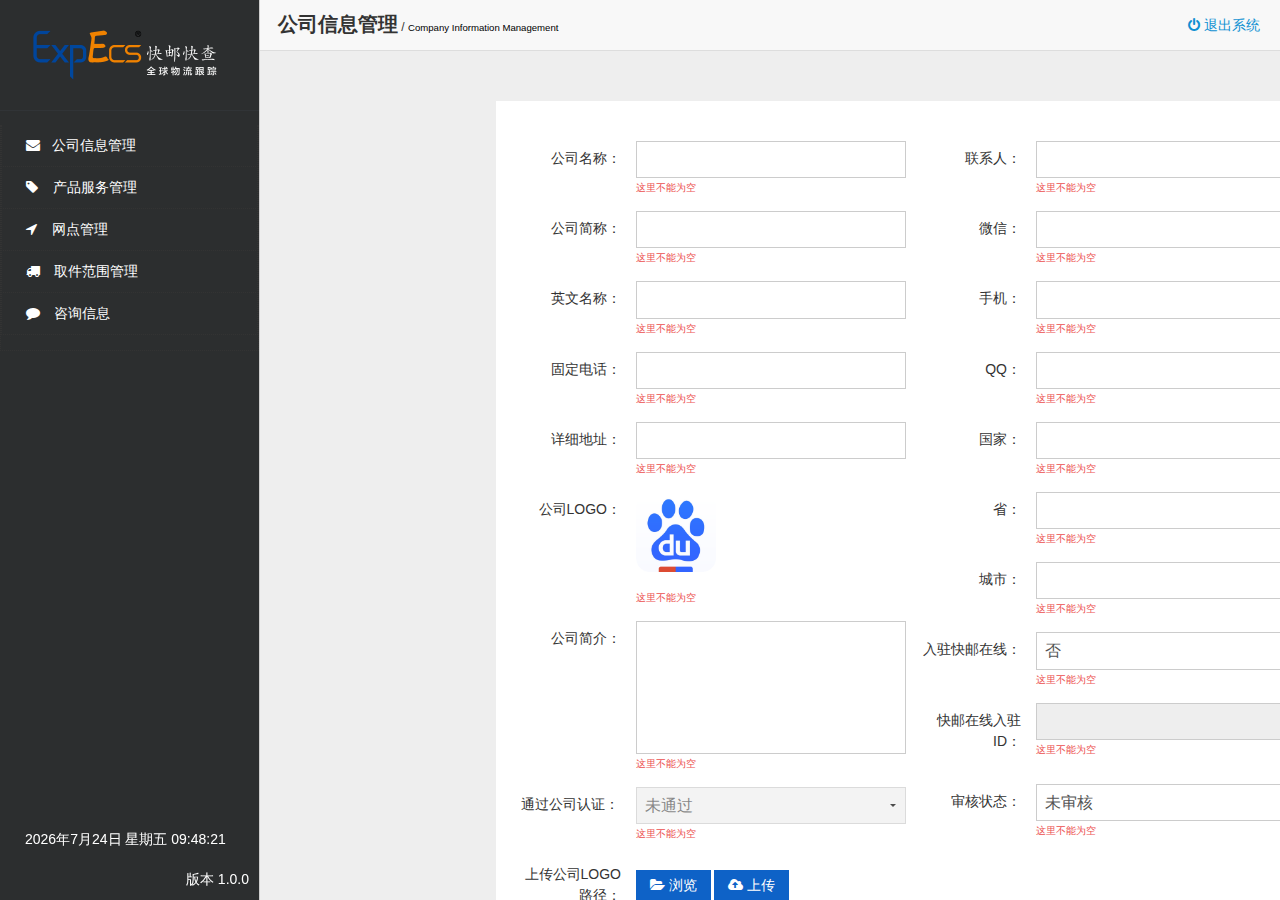
<file: index.html>
<!doctype html>
<html>
<head>
  <meta charset="UTF-8">
  <meta http-equiv="X-UA-Compatible" content="IE=edge">
  <meta name="viewport" content="width=device-width, initial-scale=1, maximum-scale=1, user-scalable=no">
  <meta name="apple-mobile-web-app-capable" content="yes"/>
  <meta name="apple-mobile-web-app-status-bar-style" content="black"/>
  <meta name="format-detection" content="telephone=no,email=no"/>
  <link rel="stylesheet" href="css/amazeui.min.css"/>
  <link rel="stylesheet" href="css/admin.css">
  <title>快邮快查－－后台管理平台</title>
</head>
<body>
  <div class="am-cf admin-main">
    <!-- sidebar start -->
    <div class="admin-sidebar am-offcanvas am-lfTxt" id="admin-offcanvas">
      <div class="am-offcanvas-bar admin-offcanvas-bar">
        <div class="am-img">
          <img src="img/logo.png"/>
        </div>
        <ul class="am-list admin-sidebar-list">
          <li class="admin-parent">
            <ul class="am-list am-collapse am-in" id="collapse-nav">
              <li><a href="index.html" class="am-cf"><span class="icon-gs am-icon-envelope"></span>公司信息管理</a></li>
              <li><a href="tbPro.html" class="am-cf"><span class="icon-cp am-icon-tag"></span>产品服务管理</a></li>
              <li><a href="tbWeb.html" class="am-cf"><span class="icon-wd am-icon-location-arrow"></span>网点管理</a></li>
              <li><a href="tbTake.html" class="am-cf"><span class="icon-qj am-icon-truck"></span>取件范围管理</a></li>
              <li><a href="tbAsk.html" class="am-cf"><span class="icon-zx am-icon-comment"></span>咨询信息</a></li>
            </ul>
          </li>
        </ul>
        <div id="time" class="am-fl am-cf am-rtBtxt"></div>
        <div class="am-bb">版本 1.0.0</div>
      </div>
    </div>
    <!-- sidebar end -->
    <!-- content start -->
    <div class="admin-content">
      <div class="admin-content-body">
        <div class="am-cf am-padding am-padding-bottom-0 am-rtBt">
          <div class="am-fl am-cf am-rtBtxt"><strong class="am-text-default am-text-lg">公司信息管理</strong> / <small class="am-sm">Company Information Management</small></div>
          <div class="am-collapse am-topbar-collapse" id="topbar-collapse">
            <ul class="am-nav  am-topbar-nav am-topbar-right ">
              <li class="am-out">
                <a href="http://www.baidu.com">
                  <span class="am-icon-power-off"></span> 退出系统
                </a>
              </li>
            </ul>
          </div>
        </div>
        <div class="am-g">
        <div class="am-u-sm-12 am-u-md-8">
            <form class="am-form am-form-horizontal am-fm">
              <div class="am-com">
                <div class="am-gs lf">
                  <!--公司名称-->
                  <div class="am-form-group">
                    <label class="am-u-sm-3 am-form-label am-lb1">公司名称：</label>
                    <div class="am-u-sm-9">
                      <input type="text">
                      <small class="success error">这里不能为空</small>
                    </div>
                  </div>
                  <!--公司简称-->
                  <div class="am-form-group">
                    <label class="am-u-sm-3 am-form-label am-lb1">公司简称：</label>
                    <div class="am-u-sm-9">
                      <input type="text">
                      <small class="success error">这里不能为空</small>
                    </div>
                  </div>
                  <!--英文名称-->
                  <div class="am-form-group">
                    <label class="am-u-sm-3 am-form-label am-lb1">英文名称：</label>
                    <div class="am-u-sm-9">
                      <input type="text">
                      <small class="success error">这里不能为空</small>
                    </div>
                  </div>
                  <!--固定电话-->
                  <div class="am-form-group">
                    <label class="am-u-sm-3 am-form-label am-lb1">固定电话：</label>
                    <div class="am-u-sm-9">
                      <input type="text">
                      <small class="success error">这里不能为空</small>
                    </div>
                  </div>
                  <!--详细地址-->
                  <div class="am-form-group">
                    <label class="am-u-sm-3 am-form-label am-lb1">详细地址：</label>
                    <div class="am-u-sm-9">
                      <input type="text">
                      <small class="success error">这里不能为空</small>
                    </div>
                  </div>
                  <!--公司LOGO-->
                  <div class="am-form-group">
                    <label class="am-u-sm-3 am-form-label am-lb1">公司LOGO：</label>
                    <div class="am-u-sm-9">
                      <p>
                        <img src="img/baidu.png" style="width: 80px;height: 80px"/>
                      </p>
                      <small class="success error">这里不能为空</small>
                    </div>
                  </div>
                  <!--公司简介-->
                  <div class="am-form-group">
                    <label class="am-u-sm-3 am-form-label am-lb1">公司简介：</label>
                    <div class="am-u-sm-9">
                      <textarea cols="30" rows="6"></textarea>
                      <small class="success error">这里不能为空</small>
                    </div>
                  </div>
                  <!--通过公司认证-->
                  <div class="am-form-group">
                    <label class="am-u-sm-3 am-form-labe am-lb4 am-rz">通过公司认证：</label>
                    <div class="am-u-sm-9">
                      <select disabled>
                        <option>未通过</option>
                      </select>
                      <small class="success error">这里不能为空</small>
                    </div>
                  </div>
                  <!--上传公司LOGO路径-->
                  <div class="am-form-group">
                    <label class="am-u-sm-3 am-form-label am-lb4">上传公司LOGO路径：</label>
                    <div class="am-u-sm-9">
                      <div class="am-form-group am-form-file am-seeUp">
                        <div class="am-file">
                          <button type="button" class="am-btn am-btn-danger am-btn-sm am-see">
                            <i class="am-icon-folder-open"></i> 浏览
                          </button>
                          <button type="button" class="am-btn am-btn-danger am-btn-sm am-up">
                            <i class="am-icon-cloud-upload"></i> 上传
                          </button>
                          <input class="doc-form-file" type="file" multiple>
                        </div>
                        <div class="file-list am-files"></div>
                      </div>
                      <small>建议图片尺寸为120*120像素，且文件大小不超过2M，支持格式：JPG/PNG/GIF</small>
                    </div>
                  </div>
                </div>
                <div class="am-lxr lf">
                  <!--联系人-->
                  <div class="am-form-group">
                    <label class="am-u-sm-3 am-form-label am-lb2">联系人：</label>
                    <div class="am-u-sm-9">
                      <input type="text">
                      <small class="success error">这里不能为空</small>
                    </div>
                  </div>
                  <!--微信-->
                  <div class="am-form-group">
                    <label class="am-u-sm-3 am-form-label am-lb2">微信：</label>
                    <div class="am-u-sm-9">
                      <input type="text">
                      <small class="success error">这里不能为空</small>
                    </div>
                  </div>
                  <!--手机-->
                  <div class="am-form-group">
                    <label class="am-u-sm-3 am-form-label am-lb2">手机：</label>
                    <div class="am-u-sm-9">
                      <input type="text">
                      <small class="success error">这里不能为空</small>
                    </div>
                  </div>
                  <!--QQ-->
                  <div class="am-form-group">
                    <label class="am-u-sm-3 am-form-label am-lb2">QQ：</label>
                    <div class="am-u-sm-9">
                      <input type="text">
                      <small class="success error">这里不能为空</small>
                    </div>
                  </div>
                </div>
                <div class="am-dq lf">
                  <!--国家-->
                  <div class="am-form-group">
                    <label class="am-u-sm-3 am-form-label am-lb3">国家：</label>
                    <div class="am-u-sm-9">
                      <input type="text"/>
                      <small class="success error">这里不能为空</small>
                    </div>
                  </div>
                  <!--省-->
                  <div class="am-form-group">
                    <label class="am-u-sm-3 am-form-label am-lb3">省：</label>
                    <div class="am-u-sm-9">
                      <input type="text"/>
                      <small class="success error">这里不能为空</small>
                    </div>
                  </div>
                  <!--城市-->
                  <div class="am-form-group">
                    <label class="am-u-sm-3 am-form-label am-lb3">城市：</label>
                    <div class="am-u-sm-9">
                      <input type="text"/>
                      <small class="success error">这里不能为空</small>
                    </div>
                  </div>
                  <!--入驻快邮在线-->
                  <div class="am-form-group">
                    <label class="am-u-sm-3 am-form-label am-lb4">入驻快邮在线：</label>
                    <div class="am-u-sm-9">
                      <select>
                        <option>否</option>
                        <option>是</option>
                      </select>
                      <small class="success error">这里不能为空</small>
                    </div>
                  </div>
                  <!--快邮在线入驻ID-->
                  <div class="am-form-group">
                    <label class="am-u-sm-3 am-form-label am-lb4 am-id">快邮在线入驻ID：</label>
                    <div class="am-u-sm-9 am-kyId">
                      <input type="text" disabled/>
                      <small class="success error">这里不能为空</small>
                    </div>
                  </div>
                </div>
                <div class="am-qt lf">
                  <!--审核状态-->
                  <div class="am-form-group am-qtSh">
                    <label class="am-u-sm-3 am-form-label am-lb4 am-kySh">审核状态：</label>
                    <div class="am-u-sm-9 am-sh">
                      <select>
                        <option>未审核</option>
                      </select>
                      <small class="success error">这里不能为空</small>
                    </div>
                  </div>
                </div>

                <div class="am-cmBtns">
                  <!--提交审核、确定、取消-->
                  <div class="am-form-group">
                    <div class="am-u-sm-9 am-u-sm-push-3 am-cmGp">
                      <button type="submit" class="am-btn am-btn-primary">提交审核</button>
                      <button type="submit" class="am-btn am-btn-success">保存</button>
                      <button type="submit" class="am-btn am-btn-danger">取消</button>
                    </div>
                  </div>
                </div>
              </div>
            </form>
          </div>
      </div>
      </div>
      <footer class="admin-content-footer">
        <hr>
        <p class="am-padding-left">© 2016 快邮口岸技术支持</p>
      </footer>
    </div>
    <!-- content end -->
  </div>
  <script src="js/jquery-1.11.3.js"></script>
  <script src="js/amazeui.min.js"></script>
  <script src="js/page.js"></script>
  <script type="text/javascript">
    /*浏览和上传*/
    $(function() {
      $('.doc-form-file').on('change', function() {
        var fileNames = '';
        $.each(this.files, function() {
          fileNames += '<span class="am-badge">' + this.name + '</span> ';
        });
        $('.file-list').html(fileNames);
      });
    });
  </script>
</body>
</html>
</file>
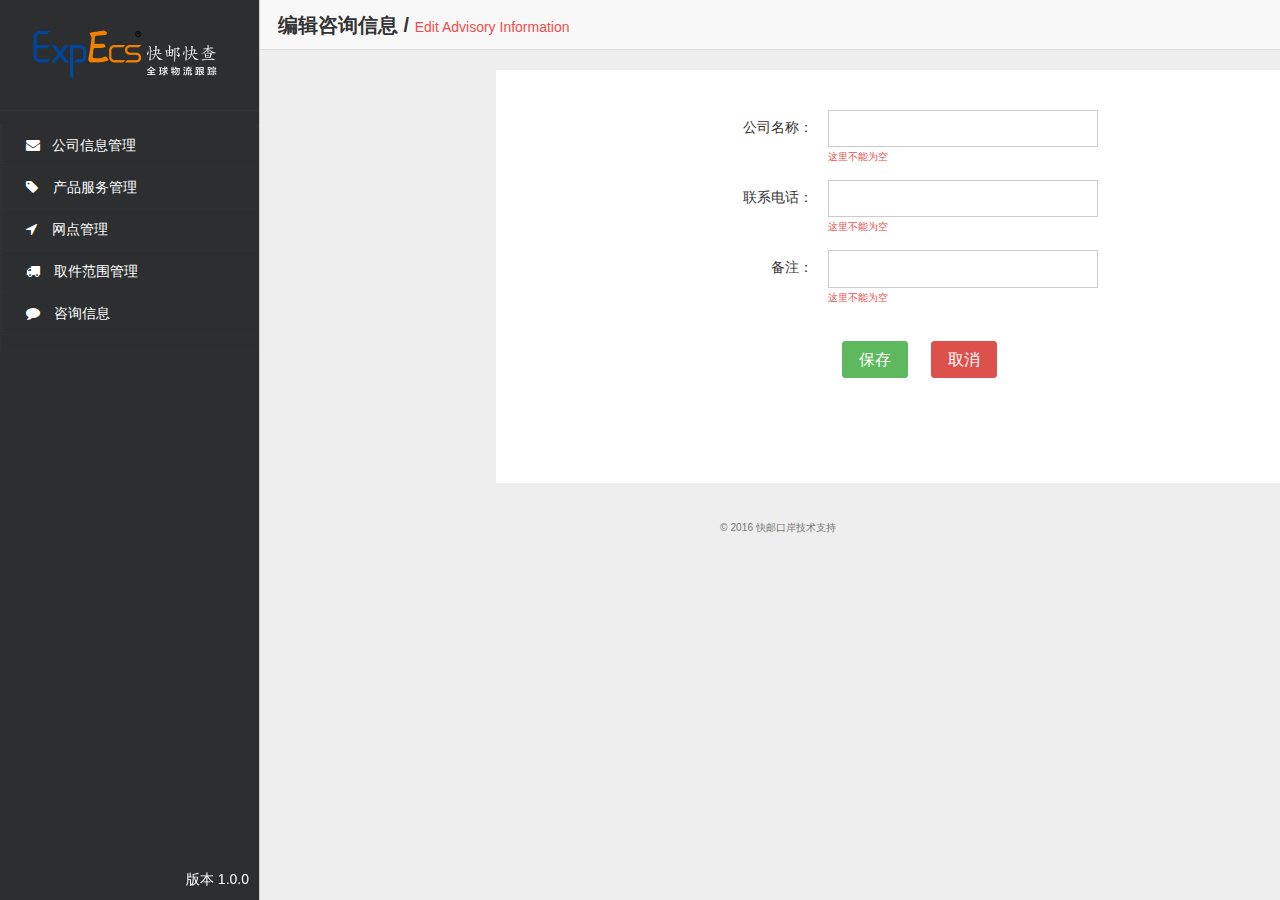
<file: askInfo.html>
<!doctype html>
<html class="no-js">
<head>
  <meta charset="UTF-8">
  <meta http-equiv="X-UA-Compatible" content="IE=edge">
  <meta name="viewport" content="width=device-width, initial-scale=1, maximum-scale=1, user-scalable=no">
  <meta name="apple-mobile-web-app-capable" content="yes"/>
  <meta name="apple-mobile-web-app-status-bar-style" content="black"/>
  <meta name="format-detection" content="telephone=no,email=no"/>
  <link rel="stylesheet" href="css/amazeui.min.css"/>
  <link rel="stylesheet" href="css/admin.css">
  <title>快邮快查－－后台管理平台</title>
</head>
<body>
  <div class="am-cf admin-main">
    <!-- sidebar start -->
    <div class="admin-sidebar am-offcanvas am-lfTxt" id="admin-offcanvas">
      <div class="am-offcanvas-bar admin-offcanvas-bar">
        <div class="am-img">
          <img src="img/logo.png"/>
        </div>
        <ul class="am-list admin-sidebar-list">
          <li class="admin-parent">
            <ul class="am-list am-collapse am-in" id="collapse-nav">
              <li><a href="index.html" class="am-cf"><span class="icon-gs am-icon-envelope"></span>公司信息管理</a></li>
              <li><a href="tbPro.html" class="am-cf"><span class="icon-cp am-icon-tag"></span>产品服务管理</a></li>
              <li><a href="tbWeb.html" class="am-cf"><span class="icon-wd am-icon-location-arrow"></span>网点管理</a></li>
              <li><a href="tbTake.html" class="am-cf"><span class="icon-qj am-icon-truck"></span>取件范围管理</a></li>
              <li><a href="tbAsk.html" class="am-cf"><span class="icon-zx am-icon-comment"></span>咨询信息</a></li>
            </ul>
          </li>
        </ul>
        <div class="am-bb">版本 1.0.0</div>
      </div>
    </div>
    <!-- sidebar end -->
    <!-- content start -->
    <div class="admin-content">
      <div class="am-bjInfo">
        <div>编辑咨询信息 / <small>Edit Advisory Information</small></div>
      </div>
      <div class="am-g">
        <div class="am-u-sm-12 am-u-md-8">
          <form class="am-form am-form-horizontal am-fm">
            <div class="am-ask">
              <div class="am-askInfo lf">
                <!--公司名称-->
                <div class="am-form-group">
                  <label class="am-u-sm-3 am-form-label am-askLb">公司名称：</label>
                  <div class="am-u-sm-9">
                    <input type="text">
                    <small class="success error">这里不能为空</small>
                  </div>
                </div>
                <!--联系电话-->
                <div class="am-form-group">
                  <label class="am-u-sm-3 am-form-label am-askLb">联系电话：</label>
                  <div class="am-u-sm-9">
                    <input type="text">
                    <small class="success error">这里不能为空</small>
                  </div>
                </div>
                <!--备注-->
                <div class="am-form-group">
                  <label class="am-u-sm-3 am-form-label am-askLb">备注：</label>
                  <div class="am-u-sm-9">
                    <input type="text">
                    <small class="success error">这里不能为空</small>
                  </div>
                </div>
              </div>
              <div class="am-askBtns">
                <!--确定、取消-->
                <div class="am-form-group">
                  <div class="am-u-sm-9 am-u-sm-push-3 am-askGp">
                    <button type="submit" class="am-btn am-btn-success">保存</button>
                    <button type="submit" class="am-btn am-btn-danger">取消</button>
                  </div>
                </div>
              </div>
            </div>
          </form>
        </div>
      </div>
      <footer class="admin-content-footer">
        <hr>
        <p class="am-padding-left">© 2016 快邮口岸技术支持</p>
      </footer>
    </div>
    <!-- content end -->
  </div>
  <script src="js/jquery-1.11.3.js"></script>
  <script src="js/amazeui.min.js"></script>
  <script src="js/page.js"></script>
</body>
</html>
</file>
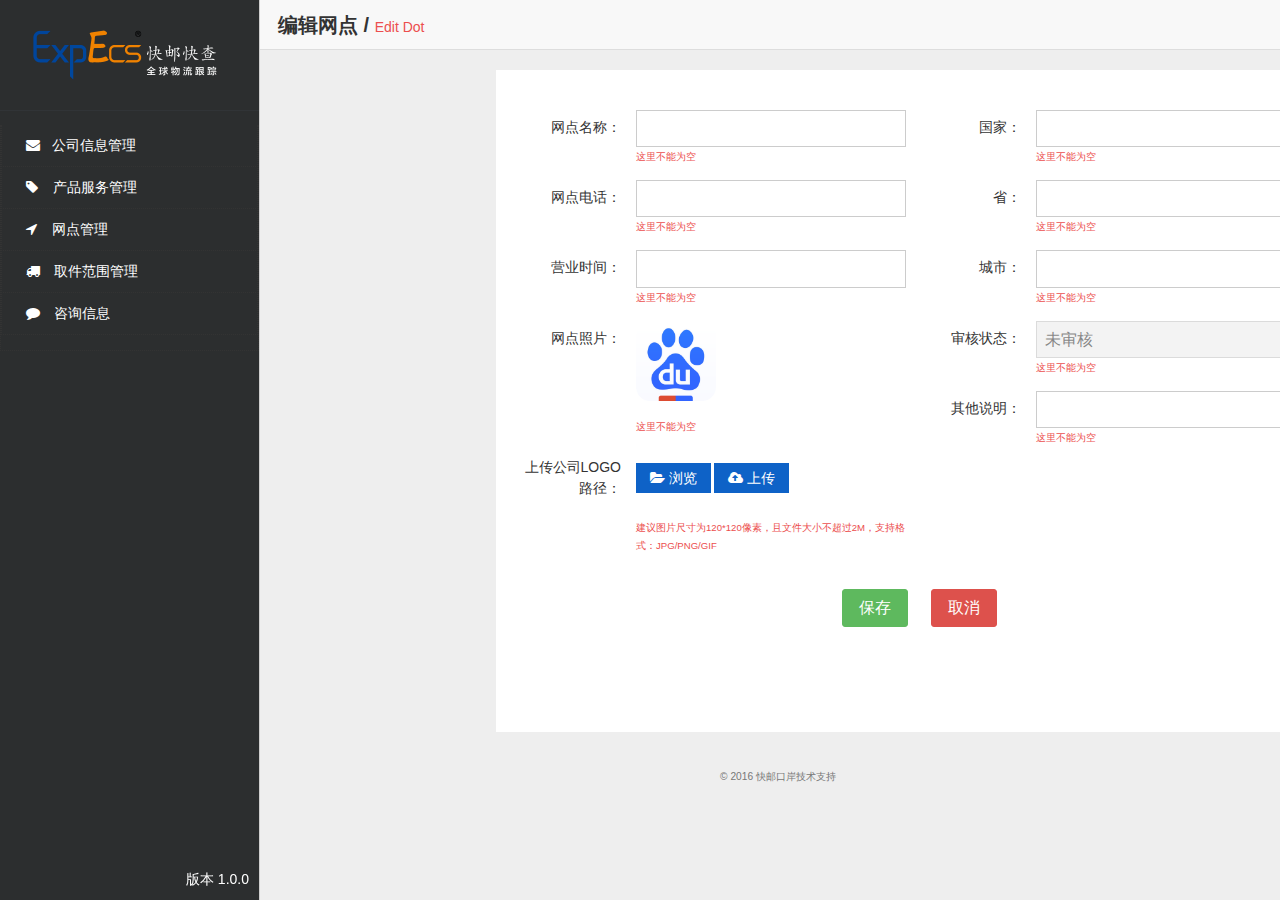
<file: netManage.html>
<!doctype html>
<html class="no-js">
<head>
  <meta charset="UTF-8">
  <meta http-equiv="X-UA-Compatible" content="IE=edge">
  <meta name="viewport" content="width=device-width, initial-scale=1, maximum-scale=1, user-scalable=no">
  <meta name="apple-mobile-web-app-capable" content="yes"/>
  <meta name="apple-mobile-web-app-status-bar-style" content="black"/>
  <meta name="format-detection" content="telephone=no,email=no"/>
  <link rel="stylesheet" href="css/amazeui.min.css"/>
  <link rel="stylesheet" href="css/admin.css">
  <title>快邮快查－－后台管理平台</title>
</head>
<body>
  <div class="am-cf admin-main">
    <!-- sidebar start -->
    <div class="admin-sidebar am-offcanvas am-lfTxt" id="admin-offcanvas">
      <div class="am-offcanvas-bar admin-offcanvas-bar">
        <div class="am-img">
          <img src="img/logo.png"/>
        </div>
        <ul class="am-list admin-sidebar-list">
          <li class="admin-parent">
            <ul class="am-list am-collapse am-in" id="collapse-nav">
              <li><a href="index.html" class="am-cf"><span class="icon-gs am-icon-envelope"></span>公司信息管理</a></li>
              <li><a href="tbPro.html" class="am-cf"><span class="icon-cp am-icon-tag"></span>产品服务管理</a></li>
              <li><a href="tbWeb.html" class="am-cf"><span class="icon-wd am-icon-location-arrow"></span>网点管理</a></li>
              <li><a href="tbTake.html" class="am-cf"><span class="icon-qj am-icon-truck"></span>取件范围管理</a></li>
              <li><a href="tbAsk.html" class="am-cf"><span class="icon-zx am-icon-comment"></span>咨询信息</a></li>
            </ul>
          </li>
        </ul>
        <div class="am-bb">版本 1.0.0</div>
      </div>
    </div>
    <!-- sidebar end -->
    <!-- content start -->
    <div class="admin-content">
      <div class="am-bjInfo">
        <div>编辑网点 / <small>Edit Dot</small></div>
      </div>
      <div class="am-g">
          <div class="am-u-sm-12 am-u-md-8">
            <form class="am-form am-form-horizontal am-fm">
              <div class="am-net">
                <div class="am-netInfo lf">
                  <!--网点名称-->
                  <div class="am-form-group">
                    <label class="am-u-sm-3 am-form-label am-netLb">网点名称：</label>
                    <div class="am-u-sm-9">
                      <input type="text">
                      <small class="success error">这里不能为空</small>
                    </div>
                  </div>
                  <!--网点电话-->
                  <div class="am-form-group">
                    <label class="am-u-sm-3 am-form-label am-netLb">网点电话：</label>
                    <div class="am-u-sm-9">
                      <input type="text">
                      <small class="success error">这里不能为空</small>
                    </div>
                  </div>
                  <!--营业时间-->
                  <div class="am-form-group">
                    <label class="am-u-sm-3 am-form-label am-netLb">营业时间：</label>
                    <div class="am-u-sm-9">
                      <input type="text">
                      <small class="success error">这里不能为空</small>
                    </div>
                  </div>
                  <!--网点照片-->
                  <div class="am-form-group">
                    <label class="am-u-sm-3 am-form-label am-netLb">网点照片：</label>
                    <div class="am-u-sm-9">
                      <p>
                        <img src="img/baidu.png" style="width: 80px;height: 80px"/>
                      </p>
                      <small class="success error">这里不能为空</small>
                    </div>
                  </div>
                  <!--上传公司LOGO路径-->
                  <div class="am-form-group">
                    <label class="am-u-sm-3 am-form-label am-lb4">上传公司LOGO路径：</label>
                    <div class="am-u-sm-9">
                      <div class="am-form-group am-form-file am-seeUp">
                        <div class="am-file">
                          <button type="button" class="am-btn am-btn-danger am-btn-sm am-see">
                            <i class="am-icon-folder-open"></i> 浏览
                          </button>
                          <button type="button" class="am-btn am-btn-danger am-btn-sm am-up">
                            <i class="am-icon-cloud-upload"></i> 上传
                          </button>
                          <input class="doc-form-file" type="file" multiple>
                        </div>
                        <div class="file-list am-files"></div>
                      </div>
                      <small>建议图片尺寸为120*120像素，且文件大小不超过2M，支持格式：JPG/PNG/GIF</small>
                    </div>
                  </div>

                </div>
                <div class="am-netDq lf">
                  <!--国家-->
                  <div class="am-form-group">
                    <label class="am-u-sm-3 am-form-label am-netLb">国家：</label>
                    <div class="am-u-sm-9">
                      <input type="text"/>
                      <small class="success error">这里不能为空</small>
                    </div>
                  </div>
                  <!--省-->
                  <div class="am-form-group">
                    <label class="am-u-sm-3 am-form-label am-netLb">省：</label>
                    <div class="am-u-sm-9">
                      <input type="text"/>
                      <small class="success error">这里不能为空</small>
                    </div>
                  </div>
                  <!--城市-->
                  <div class="am-form-group">
                    <label class="am-u-sm-3 am-form-label am-netLb">城市：</label>
                    <div class="am-u-sm-9">
                      <input type="text"/>
                      <small class="success error">这里不能为空</small>
                    </div>
                  </div>
                  <!--审核状态-->
                  <div class="am-form-group">
                    <label class="am-u-sm-3 am-form-label am-netLb">审核状态：</label>
                    <div class="am-u-sm-9">
                      <select disabled>
                        <option>未审核</option>
                      </select>
                      <small class="success error">这里不能为空</small>
                    </div>
                  </div>
                  <!--其他说明-->
                  <div class="am-form-group">
                    <label class="am-u-sm-3 am-form-label am-netLb">其他说明：</label>
                    <div class="am-u-sm-9">
                      <input type="text">
                      <small>这里不能为空</small>
                    </div>
                  </div>
                </div>
                <div class="am-netBtns">
                  <!--提交审核、确定、取消-->
                  <div class="am-form-group">
                    <div class="am-u-sm-9 am-u-sm-push-3 am-netGp">
                      <button type="submit" class="am-btn am-btn-success">保存</button>
                      <button type="submit" class="am-btn am-btn-danger">取消</button>
                    </div>
                  </div>
                </div>
              </div>
            </form>
          </div>
        </div>
      <footer class="admin-content-footer">
        <hr>
        <p class="am-padding-left">© 2016 快邮口岸技术支持</p>
      </footer>
    </div>
    <!-- content end -->
  </div>
  <script src="js/jquery-1.11.3.js"></script>
  <script src="js/amazeui.min.js"></script>
  <script src="js/page.js"></script>
  <script type="text/javascript">
    /*浏览和上传*/
    $(function() {
      $('.doc-form-file').on('change', function() {
        var fileNames = '';
        $.each(this.files, function() {
          fileNames += '<span class="am-badge">' + this.name + '</span> ';
        });
        $('.file-list').html(fileNames);
      });
    });
  </script>
</body>
</html>
</file>
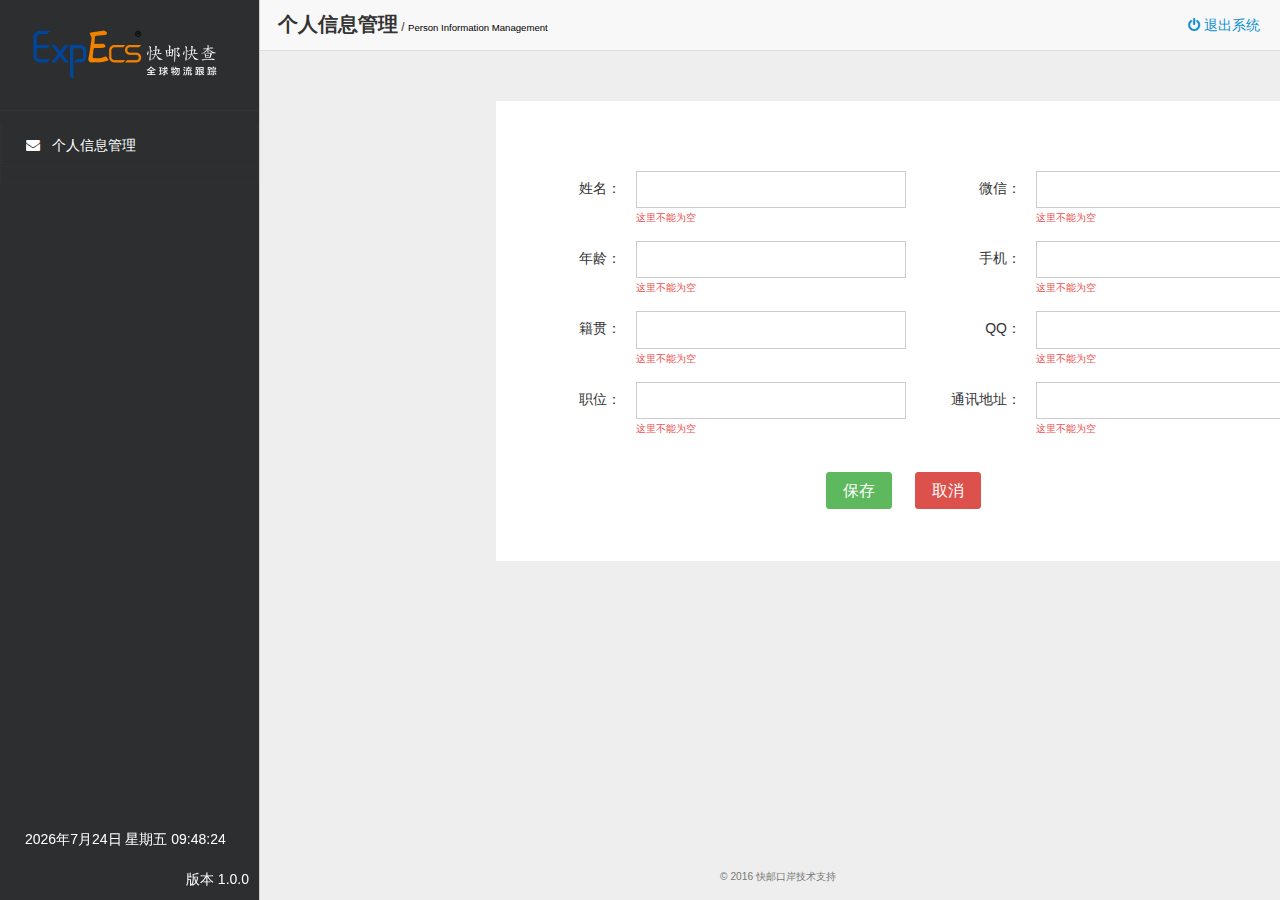
<file: perInfo.html>
<!doctype html>
<html>
<head>
  <meta charset="UTF-8">
  <meta http-equiv="X-UA-Compatible" content="IE=edge">
  <meta name="viewport" content="width=device-width, initial-scale=1, maximum-scale=1, user-scalable=no">
  <meta name="apple-mobile-web-app-capable" content="yes"/>
  <meta name="apple-mobile-web-app-status-bar-style" content="black"/>
  <meta name="format-detection" content="telephone=no,email=no"/>
  <link rel="stylesheet" href="css/amazeui.min.css"/>
  <link rel="stylesheet" href="css/admin.css">
  <link rel="stylesheet" href="css/person.css">
  <title>快邮快查－－后台管理平台</title>
</head>
<body>
  <div class="am-cf admin-main">
    <!-- sidebar start -->
    <div class="admin-sidebar am-offcanvas am-lfTxt" id="admin-offcanvas">
      <div class="am-offcanvas-bar admin-offcanvas-bar">
        <div class="am-img">
          <img src="img/logo.png"/>
        </div>
        <ul class="am-list admin-sidebar-list">
          <li class="admin-parent">
            <ul class="am-list am-collapse am-in" id="collapse-nav">
              <li><a href="perSet.html" class="am-cf"><span class="icon-gs am-icon-envelope"></span>个人信息管理</a></li>
            </ul>
          </li>
        </ul>
        <div id="time" class="am-fl am-cf am-rtBtxt"></div>
        <div class="am-bb">版本 1.0.0</div>
      </div>
    </div>
    <!-- sidebar end -->
    <!-- content start -->
    <div class="admin-content">
      <div class="admin-content-body">
        <div class="am-cf am-padding am-padding-bottom-0 am-rtBt">
          <div class="am-fl am-cf am-rtBtxt"><strong class="am-text-default am-text-lg">个人信息管理</strong> / <small class="am-sm">Person Information Management</small></div>
          <div class="am-collapse am-topbar-collapse" id="topbar-collapse">
            <ul class="am-nav  am-topbar-nav am-topbar-right ">
              <li class="am-out">
                <a href="http://www.baidu.com">
                  <span class="am-icon-power-off"></span> 退出系统
                </a>
              </li>
            </ul>
          </div>
        </div>
        <div class="am-g">
          <div class="am-u-sm-12 am-u-md-8">
            <form class="am-form am-form-horizontal am-fm am-hg">
              <!--<div class="am-btn-toolbar am-bt">
                <div class="am-btn-group am-btn-group-xs">
                  <button type="button" class="am-btn am-btn-default am-addCp" onclick="javascrtpt:window.location.href='proService.html'">
                    <span class="am-icon-plus"></span> 修改信息
                  </button>
                </div>
              </div>-->
              <div class="am-com">
                <div class="am-gs lf">
                  <!--姓名-->
                  <div class="am-form-group">
                    <label class="am-u-sm-3 am-form-label am-lb1">姓名：</label>
                    <div class="am-u-sm-9">
                      <input type="text">
                      <small>这里不能为空</small>
                    </div>
                  </div>
                  <!--年龄-->
                  <div class="am-form-group">
                    <label class="am-u-sm-3 am-form-label am-lb1">年龄：</label>
                    <div class="am-u-sm-9">
                      <input type="text" maxlength="3">
                      <small>这里不能为空</small>
                    </div>
                  </div>
                  <!--籍贯-->
                  <div class="am-form-group">
                    <label class="am-u-sm-3 am-form-label am-lb1">籍贯：</label>
                    <div class="am-u-sm-9">
                      <input type="text">
                      <small>这里不能为空</small>
                    </div>
                  </div>
                  <!--职位-->
                  <div class="am-form-group">
                    <label class="am-u-sm-3 am-form-label am-lb2">职位：</label>
                    <div class="am-u-sm-9">
                      <input type="text">
                      <small>这里不能为空</small>
                    </div>
                  </div>
                </div>
                <div class="am-lxr lf">
                  <!--微信-->
                  <div class="am-form-group">
                    <label class="am-u-sm-3 am-form-label am-lb2">微信：</label>
                    <div class="am-u-sm-9">
                      <input type="text">
                      <small>这里不能为空</small>
                    </div>
                  </div>
                  <!--手机-->
                  <div class="am-form-group">
                    <label class="am-u-sm-3 am-form-label am-lb2">手机：</label>
                    <div class="am-u-sm-9">
                      <input type="text">
                      <small>这里不能为空</small>
                    </div>
                  </div>
                  <!--QQ-->
                  <div class="am-form-group">
                    <label class="am-u-sm-3 am-form-label am-lb2">QQ：</label>
                    <div class="am-u-sm-9">
                      <input type="text">
                      <small>这里不能为空</small>
                    </div>
                  </div>
                  <!--通讯地址-->
                  <div class="am-form-group">
                    <label class="am-u-sm-3 am-form-label am-lb2">通讯地址：</label>
                    <div class="am-u-sm-9">
                      <input type="text">
                      <small>这里不能为空</small>
                    </div>
                  </div>
                </div>
                <div class="am-cmBtns">
                  <!--提交审核、确定、取消-->
                  <div class="am-form-group">
                    <div class="am-u-sm-9 am-u-sm-push-3 am-cmGp">
                      <button type="submit" class="am-btn am-btn-success">保存</button>
                      <button type="submit" class="am-btn am-btn-danger">取消</button>
                    </div>
                  </div>
                </div>
              </div>
            </form>
          </div>
      </div>
      </div>
      <footer class="admin-content-footer">
        <hr>
        <p class="am-padding-left">© 2016 快邮口岸技术支持</p>
      </footer>
    </div>
    <!-- content end -->
  </div>
  <script src="js/jquery-1.11.3.js"></script>
  <script src="js/amazeui.min.js"></script>
  <script src="js/person.js"></script>
</body>
</html>
</file>
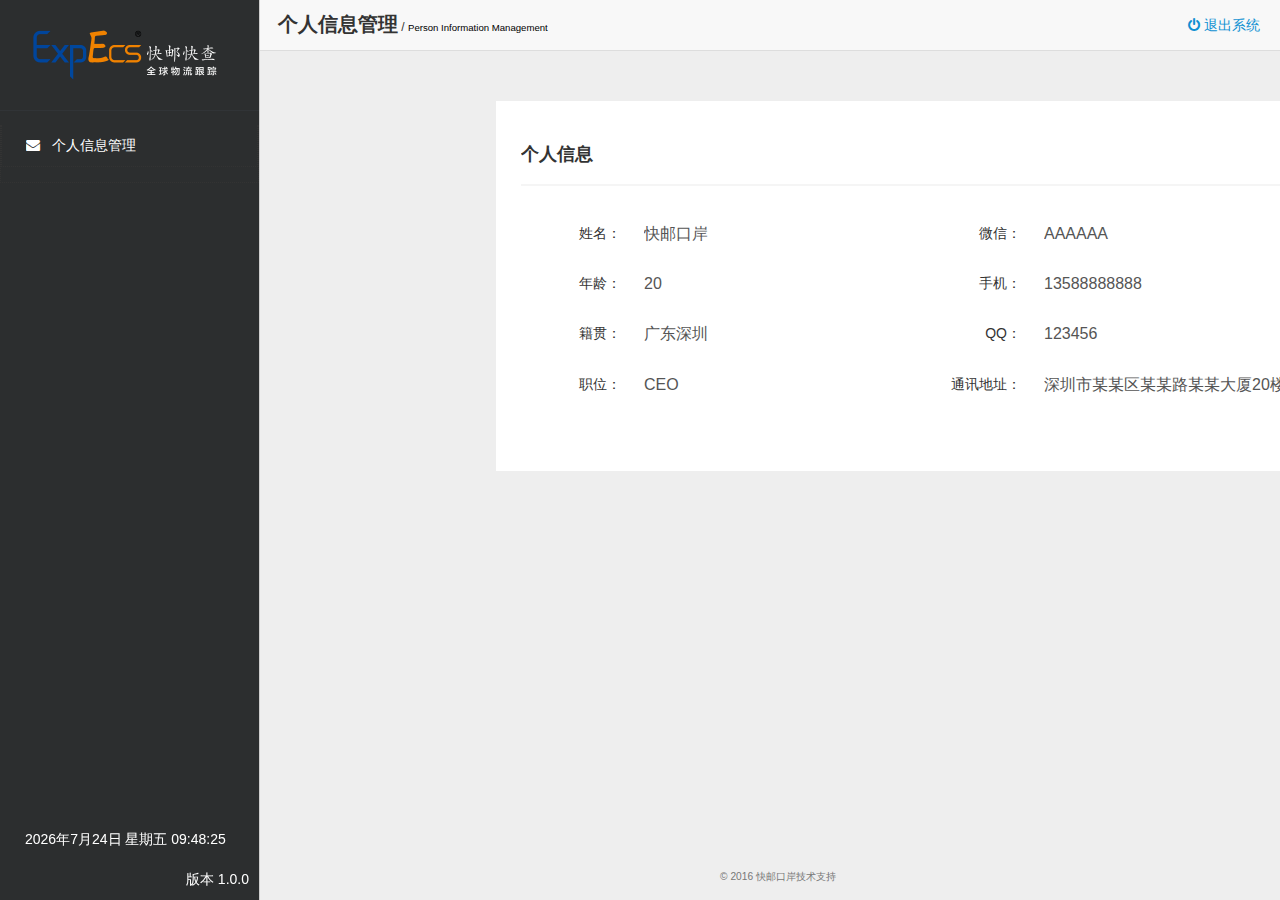
<file: perSet.html>
<!doctype html>
<html>
<head>
  <meta charset="UTF-8">
  <meta http-equiv="X-UA-Compatible" content="IE=edge">
  <meta name="viewport" content="width=device-width, initial-scale=1, maximum-scale=1, user-scalable=no">
  <meta name="apple-mobile-web-app-capable" content="yes"/>
  <meta name="apple-mobile-web-app-status-bar-style" content="black"/>
  <meta name="format-detection" content="telephone=no,email=no"/>
  <link rel="stylesheet" href="css/amazeui.min.css"/>
  <link rel="stylesheet" href="css/admin.css">
  <link rel="stylesheet" href="css/person.css">
  <title>快邮快查－－后台管理平台</title>
</head>
<body>
  <div class="am-cf admin-main">
    <!-- sidebar start -->
    <div class="admin-sidebar am-offcanvas am-lfTxt" id="admin-offcanvas">
      <div class="am-offcanvas-bar admin-offcanvas-bar">
        <div class="am-img">
          <img src="img/logo.png"/>
        </div>
        <ul class="am-list admin-sidebar-list">
          <li class="admin-parent">
            <ul class="am-list am-collapse am-in" id="collapse-nav">
              <li><a href="perSet.html" class="am-cf"><span class="icon-gs am-icon-envelope"></span>个人信息管理</a></li>
            </ul>
          </li>
        </ul>
        <div id="time" class="am-fl am-cf am-rtBtxt"></div>
        <div class="am-bb">版本 1.0.0</div>
      </div>
    </div>
    <!-- sidebar end -->
    <!-- content start -->
    <div class="admin-content">
      <div class="admin-content-body">
        <div class="am-cf am-padding am-padding-bottom-0 am-rtBt">
          <div class="am-fl am-cf am-rtBtxt"><strong class="am-text-default am-text-lg">个人信息管理</strong> / <small class="am-sm">Person Information Management</small></div>
          <div class="am-collapse am-topbar-collapse" id="topbar-collapse">
            <ul class="am-nav  am-topbar-nav am-topbar-right ">
              <li class="am-out">
                <a href="http://www.baidu.com">
                  <span class="am-icon-power-off"></span> 退出系统
                </a>
              </li>
            </ul>
          </div>
        </div>
        <div class="am-g">
          <div class="am-u-sm-12 am-u-md-8">
            <form class="am-form am-form-horizontal am-fm">
              <div class="am-fms">
                <h1>个人信息</h1>
                <input type="button" value="修改"/>
              </div>
              <div class="am-com am-coms">
                <div class="am-gs lf">
                  <!--姓名-->
                  <div class="am-form-group">
                    <label class="am-u-sm-3 am-form-label am-lb1">姓名：</label>
                    <div class="am-u-sm-9">
                      <input type="text" value="快邮口岸" disabled>
                    </div>
                  </div>
                  <!--年龄-->
                  <div class="am-form-group">
                    <label class="am-u-sm-3 am-form-label am-lb1">年龄：</label>
                    <div class="am-u-sm-9">
                      <input type="text" value="20" maxlength="3" disabled>
                    </div>
                  </div>
                  <!--籍贯-->
                  <div class="am-form-group">
                    <label class="am-u-sm-3 am-form-label am-lb1">籍贯：</label>
                    <div class="am-u-sm-9">
                      <input type="text" value="广东深圳" disabled>
                    </div>
                  </div>
                  <!--职位-->
                  <div class="am-form-group">
                    <label class="am-u-sm-3 am-form-label am-lb2">职位：</label>
                    <div class="am-u-sm-9">
                      <input type="text" value="CEO" disabled>
                    </div>
                  </div>
                </div>
                <div class="am-lxr lf">
                  <!--微信-->
                  <div class="am-form-group">
                    <label class="am-u-sm-3 am-form-label am-lb2">微信：</label>
                    <div class="am-u-sm-9">
                      <input type="text" value="AAAAAA" disabled>
                    </div>
                  </div>
                  <!--手机-->
                  <div class="am-form-group">
                    <label class="am-u-sm-3 am-form-label am-lb2">手机：</label>
                    <div class="am-u-sm-9">
                      <input type="text" value="13588888888" disabled>
                    </div>
                  </div>
                  <!--QQ-->
                  <div class="am-form-group">
                    <label class="am-u-sm-3 am-form-label am-lb2">QQ：</label>
                    <div class="am-u-sm-9">
                      <input type="text" value="123456" disabled>
                    </div>
                  </div>
                  <!--通讯地址-->
                  <div class="am-form-group">
                    <label class="am-u-sm-3 am-form-label am-lb2">通讯地址：</label>
                    <div class="am-u-sm-9">
                      <input type="text" value="深圳市某某区某某路某某大厦20楼" disabled>
                    </div>
                  </div>
                </div>
              </div>
            </form>
          </div>
      </div>
      </div>
      <footer class="admin-content-footer">
        <hr>
        <p class="am-padding-left">© 2016 快邮口岸技术支持</p>
      </footer>
    </div>
    <!-- content end -->
  </div>
  <script src="js/jquery-1.11.3.js"></script>
  <script src="js/amazeui.min.js"></script>
  <script src="js/person.js"></script>
</body>
</html>
</file>
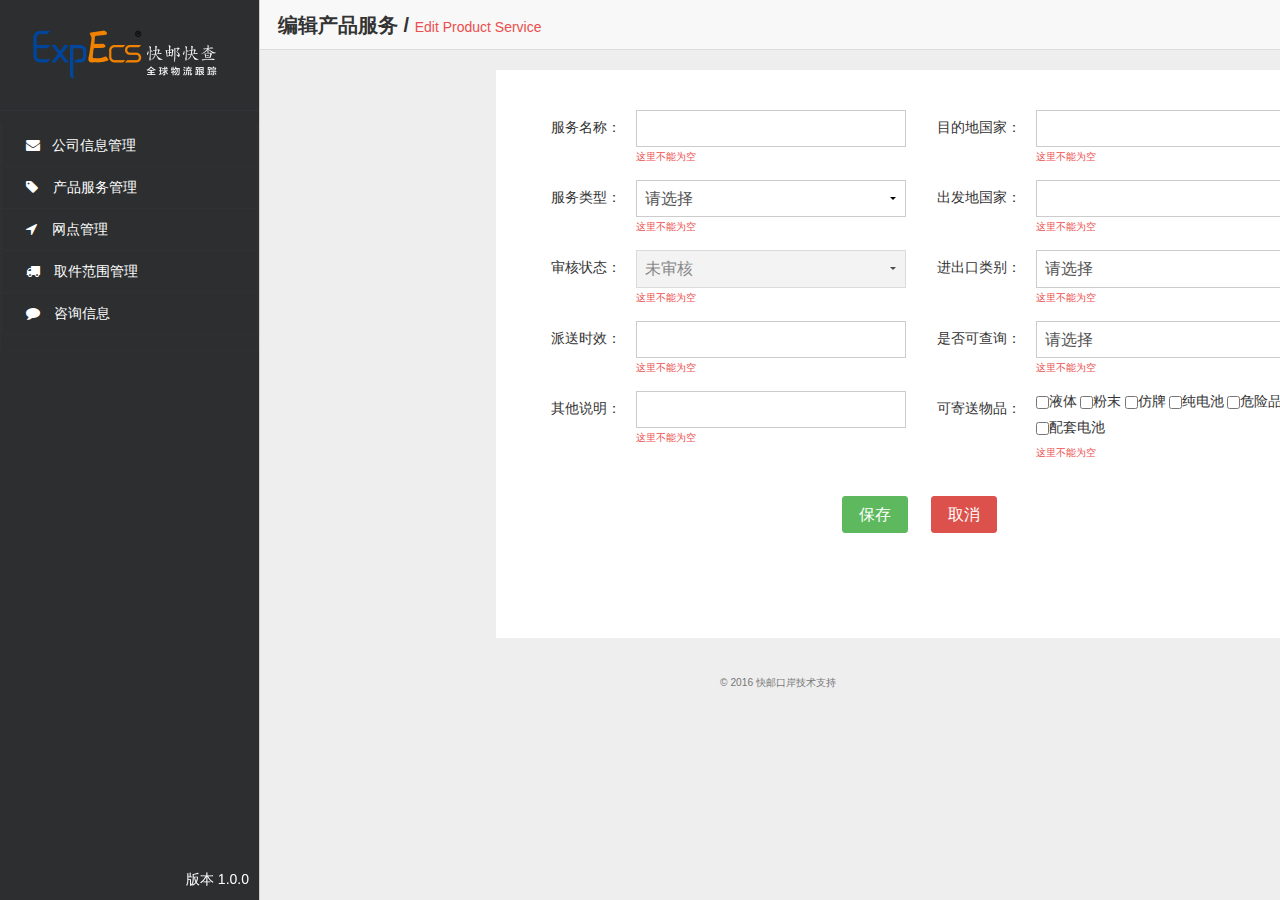
<file: proService.html>
<!doctype html>
<html class="no-js">
<head>
  <meta charset="UTF-8">
  <meta http-equiv="X-UA-Compatible" content="IE=edge">
  <meta name="viewport" content="width=device-width, initial-scale=1, maximum-scale=1, user-scalable=no">
  <meta name="apple-mobile-web-app-capable" content="yes"/>
  <meta name="apple-mobile-web-app-status-bar-style" content="black"/>
  <meta name="format-detection" content="telephone=no,email=no"/>
  <link rel="stylesheet" href="css/amazeui.min.css"/>
  <link rel="stylesheet" href="css/admin.css">
  <title>快邮快查－－后台管理平台</title>
</head>
<body>
  <div class="am-cf admin-main am-bjTop">
    <!-- sidebar start -->
    <div class="admin-sidebar am-offcanvas am-lfTxt" id="admin-offcanvas">
      <div class="am-offcanvas-bar admin-offcanvas-bar">
        <div class="am-img">
          <img src="img/logo.png"/>
        </div>
        <ul class="am-list admin-sidebar-list">
          <li class="admin-parent">
            <ul class="am-list am-collapse am-in" id="collapse-nav">
              <li><a href="index.html" class="am-cf"><span class="icon-gs am-icon-envelope"></span>公司信息管理</a></li>
              <li><a href="tbPro.html" class="am-cf"><span class="icon-cp am-icon-tag"></span>产品服务管理</a></li>
              <li><a href="tbWeb.html" class="am-cf"><span class="icon-wd am-icon-location-arrow"></span>网点管理</a></li>
              <li><a href="tbTake.html" class="am-cf"><span class="icon-qj am-icon-truck"></span>取件范围管理</a></li>
              <li><a href="tbAsk.html" class="am-cf"><span class="icon-zx am-icon-comment"></span>咨询信息</a></li>
            </ul>
          </li>
        </ul>
        <div class="am-bb">版本 1.0.0</div>
      </div>
    </div>
    <!-- sidebar end -->
    <!-- content start -->
    <div class="admin-content">
      <div class="am-bjInfo">
        <div>编辑产品服务 / <small>Edit Product Service</small></div>
      </div>
      <div class="am-g">
        <div class="am-u-sm-12 am-u-md-8">
          <form class="am-form am-form-horizontal am-fm">
            <div class="am-pro">
              <div class="am-proName lf">
                <!--服务名称-->
                <div class="am-form-group">
                  <label class="am-u-sm-3 am-form-label am-pr">服务名称：</label>
                  <div class="am-u-sm-9">
                    <input type="text">
                    <small class="success error">这里不能为空</small>
                  </div>
                </div>
                <!--服务类型-->
                <div class="am-form-group">
                  <label class="am-u-sm-3 am-form-label am-pr">服务类型：</label>
                  <div class="am-u-sm-9">
                    <select>
                      <option>请选择</option>
                      <option>代理</option>
                      <option>自有专线</option>
                    </select>
                    <small class="success error">这里不能为空</small>
                  </div>
                </div>
                <!--审核状态-->
                <div class="am-form-group">
                  <label class="am-u-sm-3 am-form-label am-pr">审核状态：</label>
                  <div class="am-u-sm-9">
                    <select disabled>
                      <option>未审核</option>
                    </select>
                    <small class="success error">这里不能为空</small>
                  </div>
                </div>
                <!--派送时效-->
                <div class="am-form-group">
                  <label class="am-u-sm-3 am-form-label am-pr">派送时效：</label>
                  <div class="am-u-sm-9">
                    <input type="text"/>
                    <small class="success error">这里不能为空</small>
                  </div>
                </div>
                <!--其他说明-->
                <div class="am-form-group">
                  <label class="am-u-sm-3 am-form-label am-pr">其他说明：</label>
                  <div class="am-u-sm-9">
                    <input type="text"/>
                    <small class="success error">这里不能为空</small>
                  </div>
                </div>
              </div>
              <div class="am-proGj lf">
                <!--目的地国家-->
                <div class="am-form-group">
                  <label class="am-u-sm-3 am-form-label am-pr">目的地国家：</label>
                  <div class="am-u-sm-9">
                    <input type="text"/>
                    <small class="success error">这里不能为空</small>
                  </div>
                </div>
                <!--出发地国家-->
                <div class="am-form-group">
                  <label class="am-u-sm-3 am-form-label am-pr">出发地国家：</label>
                  <div class="am-u-sm-9">
                    <input type="text"/>
                    <small class="success error">这里不能为空</small>
                  </div>
                </div>
                <!--进出口类别-->
                <div class="am-form-group">
                  <label class="am-u-sm-3 am-form-label am-pr">进出口类别：</label>
                  <div class="am-u-sm-9">
                    <select>
                      <option>请选择</option>
                      <option>出口</option>
                      <option>进口</option>
                    </select>
                    <small class="success error">这里不能为空</small>
                  </div>
                </div>
                <!--是否可查询-->
                <div class="am-form-group">
                  <label class="am-u-sm-3 am-form-label am-pr">是否可查询：</label>
                  <div class="am-u-sm-9">
                    <select>
                      <option>请选择</option>
                      <option>否</option>
                      <option>是</option>
                    </select>
                    <small class="success error">这里不能为空</small>
                  </div>
                </div>
                <!--可寄送物品-->
                <div class="am-form-group">
                  <label class="am-u-sm-3 am-form-label am-pr">可寄送物品：</label>
                  <div class="am-u-sm-9">
                    <label><input class="am-checkbox-inline" type="checkbox"/>液体</label>
                    <label><input class="am-checkbox-inline" type="checkbox"/>粉末</label>
                    <label><input class="am-checkbox-inline" type="checkbox"/>仿牌</label>
                    <label><input class="am-checkbox-inline" type="checkbox"/>纯电池</label>
                    <label><input class="am-checkbox-inline" type="checkbox"/>危险品</label>
                    <label><input class="am-checkbox-inline" type="checkbox"/>配套电池</label>
                    <br/>
                    <small class="success error">这里不能为空</small>
                  </div>
                </div>
              </div>
              <!--确定、取消-->
              <div class="am-proBtns">
                <div class="am-form-group">
                  <div class="am-u-sm-9 am-u-sm-push-3 am-proGp">
                    <button type="submit" class="am-btn am-btn-success">保存</button>
                    <button type="submit" class="am-btn am-btn-danger">取消</button>
                  </div>
                </div>
              </div>
            </div>
          </form>
        </div>
      </div>
      <footer class="admin-content-footer ">
        <hr>
        <p class="am-padding-left">© 2016 快邮口岸技术支持</p>
      </footer>
    </div>
    <!-- content end -->
  </div>
  <script src="js/jquery-1.11.3.js"></script>
  <script src="js/amazeui.min.js"></script>
  <script src="js/page.js"></script>
</body>
</html>
</file>
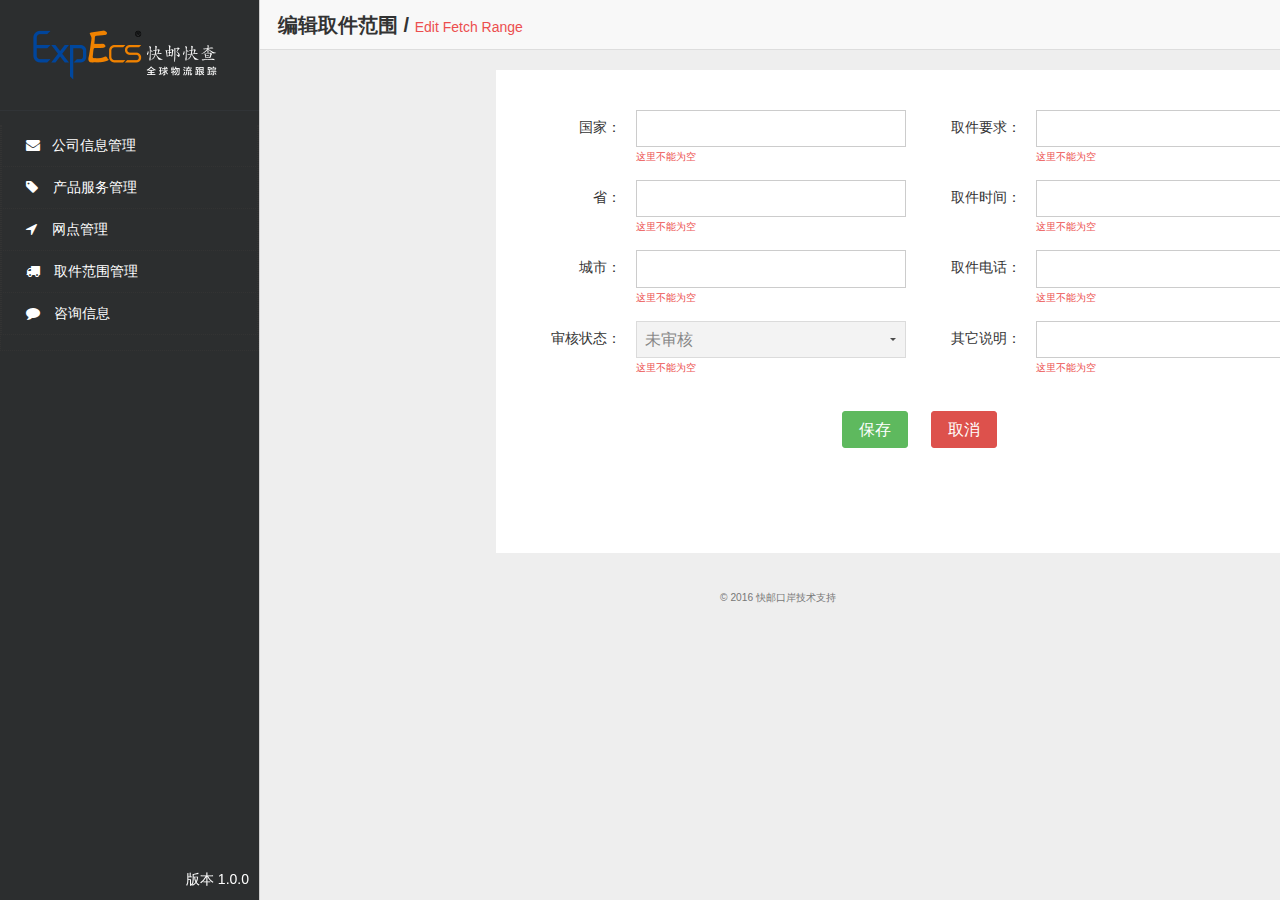
<file: takeRange.html>
<!doctype html>
<html class="no-js">
<head>
  <meta charset="UTF-8">
  <meta http-equiv="X-UA-Compatible" content="IE=edge">
  <meta name="viewport" content="width=device-width, initial-scale=1, maximum-scale=1, user-scalable=no">
  <meta name="apple-mobile-web-app-capable" content="yes"/>
  <meta name="apple-mobile-web-app-status-bar-style" content="black"/>
  <meta name="format-detection" content="telephone=no,email=no"/>
  <link rel="stylesheet" href="css/amazeui.min.css"/>
  <link rel="stylesheet" href="css/admin.css">
  <title>快邮快查－－后台管理平台</title>
</head>
<body>
  <div class="am-cf admin-main">
    <!-- sidebar start -->
    <div class="admin-sidebar am-offcanvas am-lfTxt" id="admin-offcanvas">
      <div class="am-offcanvas-bar admin-offcanvas-bar">
        <div class="am-img">
          <img src="img/logo.png"/>
        </div>
        <ul class="am-list admin-sidebar-list">
          <li class="admin-parent">
            <ul class="am-list am-collapse am-in" id="collapse-nav">
              <li><a href="index.html" class="am-cf"><span class="icon-gs am-icon-envelope"></span>公司信息管理</a></li>
              <li><a href="tbPro.html" class="am-cf"><span class="icon-cp am-icon-tag"></span>产品服务管理</a></li>
              <li><a href="tbWeb.html" class="am-cf"><span class="icon-wd am-icon-location-arrow"></span>网点管理</a></li>
              <li><a href="tbTake.html" class="am-cf"><span class="icon-qj am-icon-truck"></span>取件范围管理</a></li>
              <li><a href="tbAsk.html" class="am-cf"><span class="icon-zx am-icon-comment"></span>咨询信息</a></li>
            </ul>
          </li>
        </ul>
        <div class="am-bb">版本 1.0.0</div>
      </div>
    </div>
    <!-- sidebar end -->
    <!-- content start -->
    <div class="admin-content">
      <div class="am-bjInfo">
        <div>编辑取件范围 / <small>Edit Fetch Range</small></div>
      </div>
      <div class="am-g">
        <div class="am-u-sm-12 am-u-md-8">
          <form class="am-form am-form-horizontal am-fm">
            <div class="am-take">
              <div class="am-takeDq lf">
                <!--国家-->
                <div class="am-form-group">
                  <label class="am-u-sm-3 am-form-label am-tkLb">国家：</label>
                  <div class="am-u-sm-9">
                    <input type="text"/>
                    <small class="success error">这里不能为空</small>
                  </div>
                </div>
                <!--省-->
                <div class="am-form-group">
                  <label class="am-u-sm-3 am-form-label am-tkLb">省：</label>
                  <div class="am-u-sm-9">
                    <input type="text"/>
                    <small class="success error">这里不能为空</small>
                  </div>
                </div>
                <!--城市-->
                <div class="am-form-group">
                  <label class="am-u-sm-3 am-form-label am-tkLb">城市：</label>
                  <div class="am-u-sm-9">
                    <input type="text"/>
                    <small class="success error">这里不能为空</small>
                  </div>
                </div>
                <!--审核状态-->
                <div class="am-form-group">
                  <label class="am-u-sm-3 am-form-label am-tkLb">审核状态：</label>
                  <div class="am-u-sm-9">
                    <select disabled>
                      <option>未审核</option>
                    </select>
                    <small class="success error">这里不能为空</small>
                  </div>
                </div>
              </div>
              <div class="am-takeInfo lf">
                <!--取件要求-->
                <div class="am-form-group">
                  <label class="am-u-sm-3 am-form-label am-tkLb">取件要求：</label>
                  <div class="am-u-sm-9">
                    <input type="text">
                    <small class="success error">这里不能为空</small>
                  </div>
                </div>
                <!--取件时间-->
                <div class="am-form-group">
                  <label class="am-u-sm-3 am-form-label am-tkLb">取件时间：</label>
                  <div class="am-u-sm-9">
                    <input type="text">
                    <small class="success error">这里不能为空</small>
                  </div>
                </div>
                <!--取件电话-->
                <div class="am-form-group">
                  <label class="am-u-sm-3 am-form-label am-tkLb">取件电话：</label>
                  <div class="am-u-sm-9">
                    <input type="text">
                    <small class="success error">这里不能为空</small>
                  </div>
                </div>
                <!--其它说明-->
                <div class="am-form-group">
                  <label class="am-u-sm-3 am-form-label am-tkLb">其它说明：</label>
                  <div class="am-u-sm-9">
                    <input type="text">
                    <small class="success error">这里不能为空</small>
                  </div>
                </div>
              </div>
              <div class="am-tkBtns">
                <!--确定、取消-->
                <div class="am-form-group">
                  <div class="am-u-sm-9 am-u-sm-push-3 am-tkGp">
                    <button type="submit" class="am-btn am-btn-success">保存</button>
                    <button type="submit" class="am-btn am-btn-danger">取消</button>
                  </div>
                </div>
              </div>
            </div>
          </form>
        </div>
      </div>
      <footer class="admin-content-footer">
        <hr>
        <p class="am-padding-left">© 2016 快邮口岸技术支持</p>
      </footer>
    </div>
    <!-- content end -->
  </div>
  <script src="js/jquery-1.11.3.js"></script>
  <script src="js/amazeui.min.js"></script>
  <script src="js/page.js"></script>
</body>
</html>
</file>
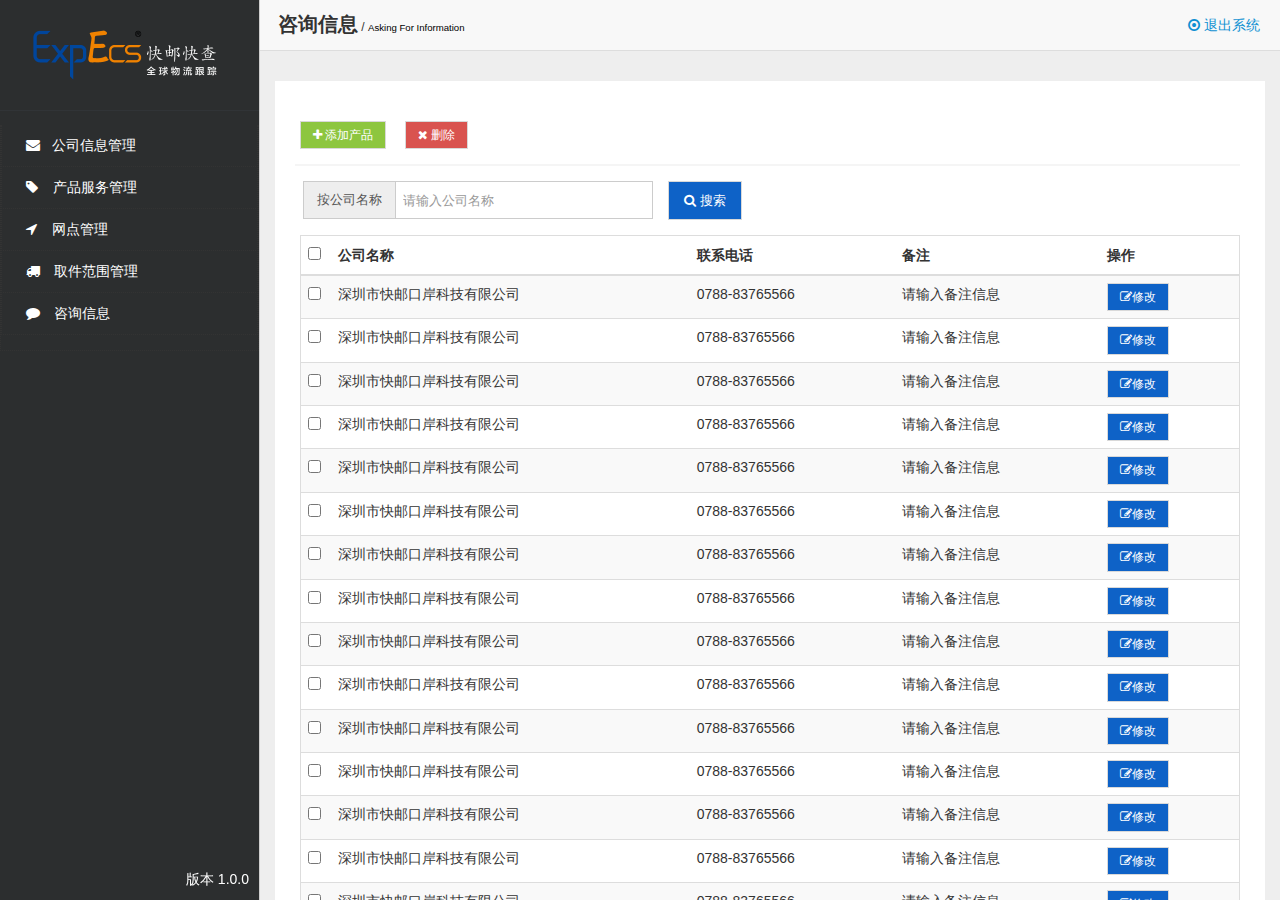
<file: tbAsk.html>
<!doctype html>
<html class="no-js">
<head>
  <meta charset="UTF-8">
  <meta http-equiv="X-UA-Compatible" content="IE=edge">
  <meta name="viewport" content="width=device-width, initial-scale=1, maximum-scale=1, user-scalable=no">
  <meta name="apple-mobile-web-app-capable" content="yes"/>
  <meta name="apple-mobile-web-app-status-bar-style" content="black"/>
  <meta name="format-detection" content="telephone=no,email=no"/>
  <link rel="stylesheet" href="css/amazeui.min.css"/>
  <link rel="stylesheet" href="css/admin.css">
  <link rel="stylesheet" href="css/pageNum.css">
  <title>快邮快查－－后台管理平台</title>
</head>
<body>
  <div class="am-cf admin-main">
    <!-- sidebar start -->
    <div class="admin-sidebar am-offcanvas am-lfTxt" id="admin-offcanvas">
      <div class="am-offcanvas-bar admin-offcanvas-bar">
        <div class="am-img">
          <img src="img/logo.png"/>
        </div>
        <ul class="am-list admin-sidebar-list">
          <li class="admin-parent">
            <ul class="am-list am-collapse am-in" id="collapse-nav">
              <li><a href="index.html" class="am-cf"><span class="icon-gs am-icon-envelope"></span>公司信息管理</a></li>
              <li><a href="tbPro.html" class="am-cf"><span class="icon-cp am-icon-tag"></span>产品服务管理</a></li>
              <li><a href="tbWeb.html" class="am-cf"><span class="icon-wd am-icon-location-arrow"></span>网点管理</a></li>
              <li><a href="tbTake.html" class="am-cf"><span class="icon-qj am-icon-truck"></span>取件范围管理</a></li>
              <li><a href="tbAsk.html" class="am-cf"><span class="icon-zx am-icon-comment"></span>咨询信息</a></li>
            </ul>
          </li>
        </ul>
        <div class="am-bb">版本 1.0.0</div>
      </div>
    </div>
    <!-- sidebar end -->
    <!-- content start -->
    <div class="admin-content">
      <div class="admin-content-body">
        <div class="am-cf am-padding am-padding-bottom-0 am-rtBt">
          <div class="am-fl am-cf am-rtBtxt"><strong class="am-text-default am-text-lg">咨询信息</strong> / <small class="am-sm">Asking For Information</small></div>
          <div class="am-collapse am-topbar-collapse" id="topbar-collapse">
            <ul class="am-nav am-nav-pills am-topbar-nav am-topbar-right admin-header-list">
              <li class="am-out">
                <a href="http://www.baidu.com" class="am-dropdown-toggle">
                  <span class="am-icon-dot-circle-o"></span> 退出系统
                </a>
              </li>
            </ul>
          </div>
        </div>
        <div class="am-g">
          <div class="am-u-sm-12">
            <form class="am-form am-tb">
              <div class="am-g">
                <div class="am-u-sm-12">
                  <div class="am-btn-toolbar am-bt">
                    <div class="am-btn-group am-btn-group-xs">
                      <button type="button" class="am-btn am-btn-default am-addCp" onclick="javascrtpt:window.location.href='askInfo.html'">
                        <span class="am-icon-plus"></span> 添加产品
                      </button>
                      <button type="button" class="am-btn am-btn-default am-addCp am-delete">
                        <span class="am-icon-close"></span> 删除
                      </button>
                    </div>
                  </div>
                </div>
                <div class="am-u-sm-12 am-dp">
                  <div class="am-form-group">
                    <div class="am-fmSpan am-wdm">
                      <div class="am-input-group">
                        <span class="am-input-group-label">按公司名称</span>
                        <input type="text" class="am-form-field" placeholder="请输入公司名称">
                      </div>
                    </div>
                    <div class="am-btn-toolbar">
                      <div class="am-btn-group am-btn-group-xs">
                        <button class="am-ss am-btn am-btn-default am-btn-xs am-text-secondary am-xg"><span class="am-icon-search"></span> 搜索</button>
                      </div>
                    </div>
                  </div>
                </div>
              </div>
              <table class="am-table am-table-striped am-table-hover table-main am-text-nowrap am-scrollable-horizontal">
                <thead>
                <tr>
                  <th class="table-check">
                    <input type="checkbox" name="allChecked" id="allChecked" onclick="DoCheck()"/>
                  </th>
                  <th class="table-title">公司名称</th>
                  <th class="table-title">联系电话</th>
                  <th class="table-title">备注</th>
                  <th class="table-set">操作</th>
                </tr>
                </thead>
                <tbody>
                  <tr>
                    <td><input type="checkbox" name="wp"/></td>
                    <td>深圳市快邮口岸科技有限公司</td>
                    <td>0788-83765566</td>
                    <td>请输入备注信息</td>
                    <td>
                      <div class="am-btn-toolbar">
                        <div class="am-btn-group am-btn-group-xs">
                          <button class="am-btn am-btn-default am-btn-xs am-text-secondary am-xg"><span class="am-icon-pencil-square-o"></span>修改</button>
                        </div>
                      </div>
                    </td>
                </tr>
                  <tr>
                    <td><input type="checkbox" name="wp"/></td>
                    <td>深圳市快邮口岸科技有限公司</td>
                    <td>0788-83765566</td>
                    <td>请输入备注信息</td>
                    <td>
                      <div class="am-btn-toolbar">
                        <div class="am-btn-group am-btn-group-xs">
                          <button class="am-btn am-btn-default am-btn-xs am-text-secondary am-xg"><span class="am-icon-pencil-square-o"></span>修改</button>
                        </div>
                      </div>
                    </td>
                  </tr>
                  <tr>
                    <td><input type="checkbox" name="wp"/></td>
                    <td>深圳市快邮口岸科技有限公司</td>
                    <td>0788-83765566</td>
                    <td>请输入备注信息</td>
                    <td>
                      <div class="am-btn-toolbar">
                        <div class="am-btn-group am-btn-group-xs">
                          <button class="am-btn am-btn-default am-btn-xs am-text-secondary am-xg"><span class="am-icon-pencil-square-o"></span>修改</button>
                        </div>
                      </div>
                    </td>
                  </tr>
                  <tr>
                    <td><input type="checkbox" name="wp"/></td>
                    <td>深圳市快邮口岸科技有限公司</td>
                    <td>0788-83765566</td>
                    <td>请输入备注信息</td>
                    <td>
                      <div class="am-btn-toolbar">
                        <div class="am-btn-group am-btn-group-xs">
                          <button class="am-btn am-btn-default am-btn-xs am-text-secondary am-xg"><span class="am-icon-pencil-square-o"></span>修改</button>
                        </div>
                      </div>
                    </td>
                  </tr>
                  <tr>
                    <td><input type="checkbox" name="wp"/></td>
                    <td>深圳市快邮口岸科技有限公司</td>
                    <td>0788-83765566</td>
                    <td>请输入备注信息</td>
                    <td>
                      <div class="am-btn-toolbar">
                        <div class="am-btn-group am-btn-group-xs">
                          <button class="am-btn am-btn-default am-btn-xs am-text-secondary am-xg"><span class="am-icon-pencil-square-o"></span>修改</button>
                        </div>
                      </div>
                    </td>
                  </tr>
                  <tr>
                    <td><input type="checkbox" name="wp"/></td>
                    <td>深圳市快邮口岸科技有限公司</td>
                    <td>0788-83765566</td>
                    <td>请输入备注信息</td>
                    <td>
                      <div class="am-btn-toolbar">
                        <div class="am-btn-group am-btn-group-xs">
                          <button class="am-btn am-btn-default am-btn-xs am-text-secondary am-xg"><span class="am-icon-pencil-square-o"></span>修改</button>
                        </div>
                      </div>
                    </td>
                  </tr>
                  <tr>
                    <td><input type="checkbox" name="wp"/></td>
                    <td>深圳市快邮口岸科技有限公司</td>
                    <td>0788-83765566</td>
                    <td>请输入备注信息</td>
                    <td>
                      <div class="am-btn-toolbar">
                        <div class="am-btn-group am-btn-group-xs">
                          <button class="am-btn am-btn-default am-btn-xs am-text-secondary am-xg"><span class="am-icon-pencil-square-o"></span>修改</button>
                        </div>
                      </div>
                    </td>
                  </tr>
                  <tr>
                    <td><input type="checkbox" name="wp"/></td>
                    <td>深圳市快邮口岸科技有限公司</td>
                    <td>0788-83765566</td>
                    <td>请输入备注信息</td>
                    <td>
                      <div class="am-btn-toolbar">
                        <div class="am-btn-group am-btn-group-xs">
                          <button class="am-btn am-btn-default am-btn-xs am-text-secondary am-xg"><span class="am-icon-pencil-square-o"></span>修改</button>
                        </div>
                      </div>
                    </td>
                  </tr>
                  <tr>
                    <td><input type="checkbox" name="wp"/></td>
                    <td>深圳市快邮口岸科技有限公司</td>
                    <td>0788-83765566</td>
                    <td>请输入备注信息</td>
                    <td>
                      <div class="am-btn-toolbar">
                        <div class="am-btn-group am-btn-group-xs">
                          <button class="am-btn am-btn-default am-btn-xs am-text-secondary am-xg"><span class="am-icon-pencil-square-o"></span>修改</button>
                        </div>
                      </div>
                    </td>
                  </tr>
                  <tr>
                    <td><input type="checkbox" name="wp"/></td>
                    <td>深圳市快邮口岸科技有限公司</td>
                    <td>0788-83765566</td>
                    <td>请输入备注信息</td>
                    <td>
                      <div class="am-btn-toolbar">
                        <div class="am-btn-group am-btn-group-xs">
                          <button class="am-btn am-btn-default am-btn-xs am-text-secondary am-xg"><span class="am-icon-pencil-square-o"></span>修改</button>
                        </div>
                      </div>
                    </td>
                  </tr>
                  <tr>
                    <td><input type="checkbox" name="wp"/></td>
                    <td>深圳市快邮口岸科技有限公司</td>
                    <td>0788-83765566</td>
                    <td>请输入备注信息</td>
                    <td>
                      <div class="am-btn-toolbar">
                        <div class="am-btn-group am-btn-group-xs">
                          <button class="am-btn am-btn-default am-btn-xs am-text-secondary am-xg"><span class="am-icon-pencil-square-o"></span>修改</button>
                        </div>
                      </div>
                    </td>
                  </tr>
                  <tr>
                    <td><input type="checkbox" name="wp"/></td>
                    <td>深圳市快邮口岸科技有限公司</td>
                    <td>0788-83765566</td>
                    <td>请输入备注信息</td>
                    <td>
                      <div class="am-btn-toolbar">
                        <div class="am-btn-group am-btn-group-xs">
                          <button class="am-btn am-btn-default am-btn-xs am-text-secondary am-xg"><span class="am-icon-pencil-square-o"></span>修改</button>
                        </div>
                      </div>
                    </td>
                  </tr>
                  <tr>
                    <td><input type="checkbox" name="wp"/></td>
                    <td>深圳市快邮口岸科技有限公司</td>
                    <td>0788-83765566</td>
                    <td>请输入备注信息</td>
                    <td>
                      <div class="am-btn-toolbar">
                        <div class="am-btn-group am-btn-group-xs">
                          <button class="am-btn am-btn-default am-btn-xs am-text-secondary am-xg"><span class="am-icon-pencil-square-o"></span>修改</button>
                        </div>
                      </div>
                    </td>
                  </tr>
                  <tr>
                    <td><input type="checkbox" name="wp"/></td>
                    <td>深圳市快邮口岸科技有限公司</td>
                    <td>0788-83765566</td>
                    <td>请输入备注信息</td>
                    <td>
                      <div class="am-btn-toolbar">
                        <div class="am-btn-group am-btn-group-xs">
                          <button class="am-btn am-btn-default am-btn-xs am-text-secondary am-xg"><span class="am-icon-pencil-square-o"></span>修改</button>
                        </div>
                      </div>
                    </td>
                  </tr>
                  <tr>
                    <td><input type="checkbox" name="wp"/></td>
                    <td>深圳市快邮口岸科技有限公司</td>
                    <td>0788-83765566</td>
                    <td>请输入备注信息</td>
                    <td>
                      <div class="am-btn-toolbar">
                        <div class="am-btn-group am-btn-group-xs">
                          <button class="am-btn am-btn-default am-btn-xs am-text-secondary am-xg"><span class="am-icon-pencil-square-o"></span>修改</button>
                        </div>
                      </div>
                    </td>
                  </tr>
                </tbody>
              </table>
              <div class="pagin_left">
                <span>共<b id="totalPage">1</b>页</span>,
                <span>共<b id="totalRecord">15</b>条</span>，
                <span>当前为第<b id="pageIndex">1</b>页</span>，
                <span>每页
                  <select id="recordCount" class="form-control am-sel">
                    <option selected="selected">50</option>
                    <option>100</option>
                    <option>200</option>
                    <option>500</option>
                  </select>条
                </span>
              </div>
              <div class="pagin_pg lf">
                <ul class="am-pagination">
                  <li class="am-disabled"><a href="#">« 上一页</a></li>
                  <li class="am-active"><a href="#">1</a></li>
                  <li><a href="#">2</a></li>
                  <li><a href="#">3</a></li>
                  <li><a href="#">4</a></li>
                  <li><a href="#">5</a></li>
                  <li class="am-disabled"><a href="#">下一页 »</a></li>
                </ul>
              </div>
              <div class="pagin_rt rt">
                <span>
                  跳转到
                  <input class="am-tzd" type="text"/>
                </span>
                <span>页</span>
                <span>
                  <input class="am-btnTz" type="button" value="跳 转"/>
                </span>
              </div>
            </form>
          </div>
        </div>
      </div>
      <footer class="admin-content-footer">
        <hr>
        <p class="am-padding-left">© 2016 快邮口岸技术支持</p>
      </footer>
    </div>
    <!-- content end -->
  </div>
  <script src="js/jquery-1.11.3.js"></script>
  <script src="js/amazeui.min.js"></script>
  <script src="js/page.js"></script>
</body>
</html>
</file>
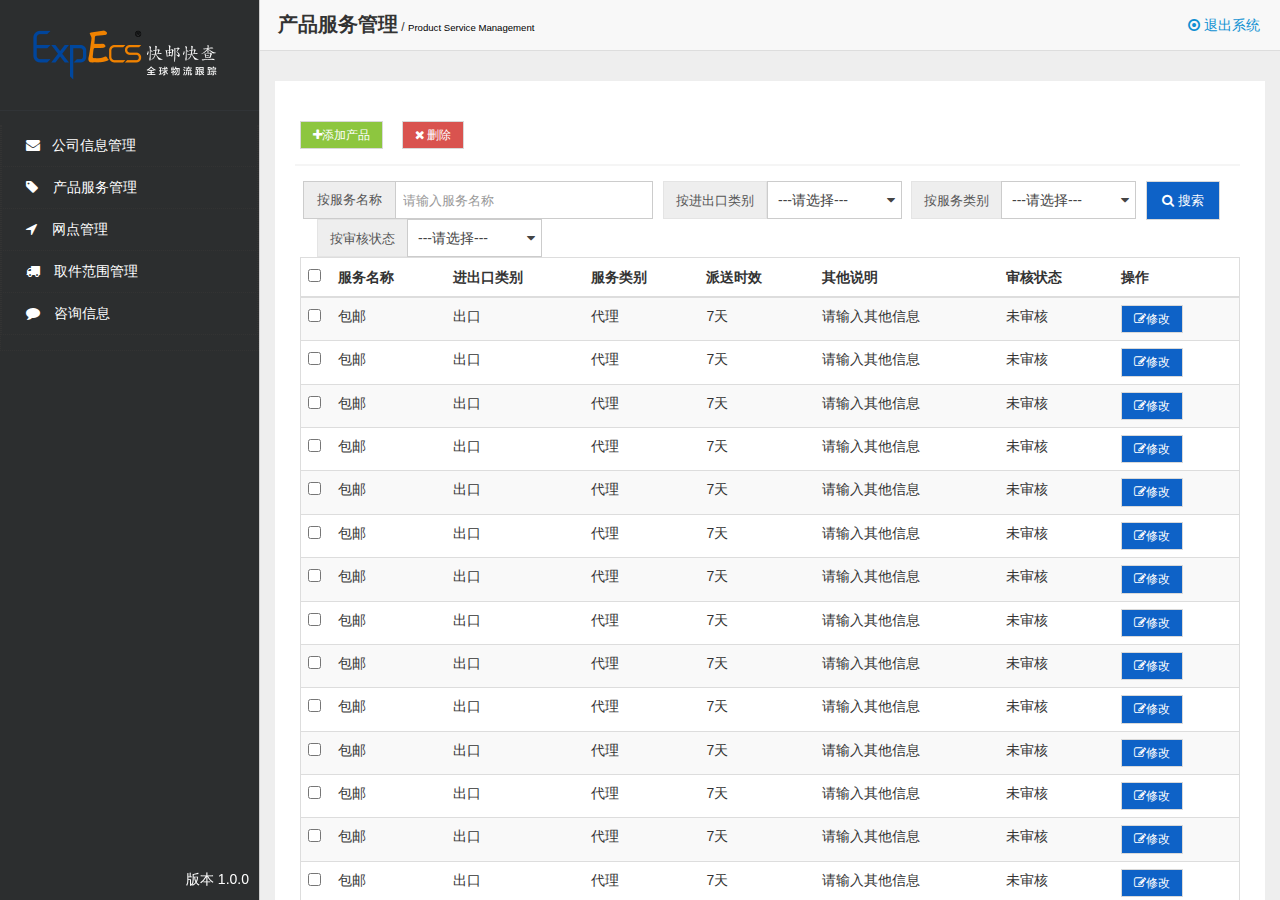
<file: tbPro.html>
<!doctype html>
<html class="no-js">
<head>
  <meta charset="UTF-8">
  <meta http-equiv="X-UA-Compatible" content="IE=edge">
  <meta name="viewport" content="width=device-width, initial-scale=1, maximum-scale=1, user-scalable=no">
  <meta name="apple-mobile-web-app-capable" content="yes"/>
  <meta name="apple-mobile-web-app-status-bar-style" content="black"/>
  <meta name="format-detection" content="telephone=no,email=no"/>
  <link rel="stylesheet" href="css/amazeui.min.css"/>
  <link rel="stylesheet" href="css/admin.css">
  <link rel="stylesheet" href="css/pageNum.css">
  <title>快邮快查－－后台管理平台</title>
</head>
<body>
  <div class="am-cf admin-main">
    <!-- sidebar start -->
    <div class="admin-sidebar am-offcanvas am-lfTxt" id="admin-offcanvas">
      <div class="am-offcanvas-bar admin-offcanvas-bar">
        <div class="am-img">
          <img src="img/logo.png"/>
        </div>
        <ul class="am-list admin-sidebar-list">
          <li class="admin-parent">
            <ul class="am-list am-collapse am-in" id="collapse-nav">
              <li><a href="index.html" class="am-cf"><span class="icon-gs am-icon-envelope"></span>公司信息管理</a></li>
              <li><a href="tbPro.html" class="am-cf"><span class="icon-cp am-icon-tag"></span>产品服务管理</a></li>
              <li><a href="tbWeb.html" class="am-cf"><span class="icon-wd am-icon-location-arrow"></span>网点管理</a></li>
              <li><a href="tbTake.html" class="am-cf"><span class="icon-qj am-icon-truck"></span>取件范围管理</a></li>
              <li><a href="tbAsk.html" class="am-cf"><span class="icon-zx am-icon-comment"></span>咨询信息</a></li>
            </ul>
          </li>
        </ul>
        <div class="am-bb">版本 1.0.0</div>
      </div>
    </div>
    <!-- sidebar end -->
    <!-- content start -->
    <div class="admin-content">
      <div class="admin-content-body">
        <div class="am-cf am-padding am-padding-bottom-0 am-rtBt">
          <div class="am-fl am-cf am-rtBtxt"><strong class="am-text-default am-text-lg">产品服务管理</strong> / <small class="am-sm">Product Service Management</small></div>
          <div class="am-collapse am-topbar-collapse" id="topbar-collapse">
            <ul class="am-nav am-nav-pills am-topbar-nav am-topbar-right admin-header-list">
              <li class="am-out">
                <a href="http://www.baidu.com" class="am-dropdown-toggle">
                  <span class="am-icon-dot-circle-o"></span> 退出系统
                </a>
              </li>
            </ul>
          </div>
        </div>
        <div class="am-g">
          <div class="am-u-sm-12">
            <form class="am-form am-tb">
              <div class="am-g">
                <div class="am-u-sm-12">
                  <div class="am-btn-toolbar am-bt">
                    <div class="am-btn-group am-btn-group-xs">
                      <button type="button" class="am-btn am-btn-default am-addCp" onclick="javascrtpt:window.location.href='proService.html'">
                        <span class="am-icon-plus"></span>添加产品
                      </button>
                      <button type="button" class="am-btn am-btn-default am-addCp am-delete">
                        <span class="am-icon-close"></span> 删除
                      </button>
                    </div>
                  </div>
                </div>
                <div class="am-u-sm-12 am-dp">
                  <div class="am-form-group">
                    <div class="am-fmSpan lf am-wdm am-fwmc">
                      <div class="am-input-group">
                        <span class="am-input-group-label">按服务名称</span>
                        <input type="text" class="am-form-field" placeholder="请输入服务名称">
                      </div>
                    </div>
                    <div class="am-fmSpan lf">
                      <span class="am-jck">按进出口类别</span>
                      <select data-am-selected="{btnSize: 'sm'}">
                        <option>---请选择---</option>
                        <option>进口</option>
                        <option>出口</option>
                      </select>
                    </div>
                    <div class="am-fmSpan lf">
                      <span class="am-jck am-fw">按服务类别</span>
                      <select data-am-selected="{btnSize: 'sm'}">
                        <option>---请选择---</option>
                        <option>代理</option>
                        <option>自有专线</option>
                      </select>
                    </div>
                    <div class="am-fmSpan lf">
                      <span class="am-jck am-fw">按审核状态</span>
                      <select data-am-selected="{btnSize: 'sm'}">
                        <option>---请选择---</option>
                        <option>未审核</option>
                        <option>审核通过</option>
                        <option>审核未通过</option>
                      </select>
                    </div>
                    <div class="am-btn-toolbar">
                      <div class="am-btn-group am-btn-group-xs">
                        <button class="am-ss am-btn am-btn-default am-btn-xs am-text-secondary am-xg"><span class="am-icon-search"></span> 搜索</button>
                      </div>
                    </div>
                  </div>
                </div>
              </div>
              <table class="am-table am-table-striped am-table-hover table-main am-text-nowrap am-scrollable-horizontal">
                <thead>
                <tr>
                  <th class="table-check">
                    <input type="checkbox" name="allChecked" id="allChecked" onclick="DoCheck()"/>
                  </th>
                  <th class="table-title">服务名称</th>
                  <th class="table-title">进出口类别</th>
                  <th class="table-title">服务类别</th>
                  <th class="table-title">派送时效</th>
                  <th class="table-title">其他说明</th>
                  <th class="table-type">审核状态</th>
                  <th class="table-set">操作</th>
                </tr>
                </thead>
                <tbody>
                  <tr>
                    <td><input type="checkbox" name="wp"/></td>
                    <td>包邮</td>
                    <td>出口</td>
                    <td>代理</td>
                    <td>7天</td>
                    <td>请输入其他信息</td>
                    <td>未审核</td>
                    <td>
                      <div class="am-btn-toolbar">
                        <div class="am-btn-group am-btn-group-xs">
                          <button class="am-btn am-btn-default am-btn-xs am-text-secondary am-xg"><span class="am-icon-pencil-square-o"></span>修改</button>
                        </div>
                      </div>
                    </td>
                </tr>
                  <tr>
                    <td><input type="checkbox" name="wp"/></td>
                    <td>包邮</td>
                    <td>出口</td>
                    <td>代理</td>
                    <td>7天</td>
                    <td>请输入其他信息</td>
                    <td>未审核</td>
                    <td>
                      <div class="am-btn-toolbar">
                        <div class="am-btn-group am-btn-group-xs">
                          <button class="am-btn am-btn-default am-btn-xs am-text-secondary am-xg"><span class="am-icon-pencil-square-o"></span>修改</button>
                        </div>
                      </div>
                    </td>
                  </tr>
                  <tr>
                    <td><input type="checkbox" name="wp"/></td>
                    <td>包邮</td>
                    <td>出口</td>
                    <td>代理</td>
                    <td>7天</td>
                    <td>请输入其他信息</td>
                    <td>未审核</td>
                    <td>
                      <div class="am-btn-toolbar">
                        <div class="am-btn-group am-btn-group-xs">
                          <button class="am-btn am-btn-default am-btn-xs am-text-secondary am-xg"><span class="am-icon-pencil-square-o"></span>修改</button>
                        </div>
                      </div>
                    </td>
                  </tr>
                  <tr>
                    <td><input type="checkbox" name="wp"/></td>
                    <td>包邮</td>
                    <td>出口</td>
                    <td>代理</td>
                    <td>7天</td>
                    <td>请输入其他信息</td>
                    <td>未审核</td>
                    <td>
                      <div class="am-btn-toolbar">
                        <div class="am-btn-group am-btn-group-xs">
                          <button class="am-btn am-btn-default am-btn-xs am-text-secondary am-xg"><span class="am-icon-pencil-square-o"></span>修改</button>
                        </div>
                      </div>
                    </td>
                  </tr>
                  <tr>
                    <td><input type="checkbox" name="wp"/></td>
                    <td>包邮</td>
                    <td>出口</td>
                    <td>代理</td>
                    <td>7天</td>
                    <td>请输入其他信息</td>
                    <td>未审核</td>
                    <td>
                      <div class="am-btn-toolbar">
                        <div class="am-btn-group am-btn-group-xs">
                          <button class="am-btn am-btn-default am-btn-xs am-text-secondary am-xg"><span class="am-icon-pencil-square-o"></span>修改</button>
                        </div>
                      </div>
                    </td>
                  </tr>
                  <tr>
                    <td><input type="checkbox" name="wp"/></td>
                    <td>包邮</td>
                    <td>出口</td>
                    <td>代理</td>
                    <td>7天</td>
                    <td>请输入其他信息</td>
                    <td>未审核</td>
                    <td>
                      <div class="am-btn-toolbar">
                        <div class="am-btn-group am-btn-group-xs">
                          <button class="am-btn am-btn-default am-btn-xs am-text-secondary am-xg"><span class="am-icon-pencil-square-o"></span>修改</button>
                        </div>
                      </div>
                    </td>
                  </tr>
                  <tr>
                    <td><input type="checkbox" name="wp"/></td>
                    <td>包邮</td>
                    <td>出口</td>
                    <td>代理</td>
                    <td>7天</td>
                    <td>请输入其他信息</td>
                    <td>未审核</td>
                    <td>
                      <div class="am-btn-toolbar">
                        <div class="am-btn-group am-btn-group-xs">
                          <button class="am-btn am-btn-default am-btn-xs am-text-secondary am-xg"><span class="am-icon-pencil-square-o"></span>修改</button>
                        </div>
                      </div>
                    </td>
                  </tr>
                  <tr>
                    <td><input type="checkbox" name="wp"/></td>
                    <td>包邮</td>
                    <td>出口</td>
                    <td>代理</td>
                    <td>7天</td>
                    <td>请输入其他信息</td>
                    <td>未审核</td>
                    <td>
                      <div class="am-btn-toolbar">
                        <div class="am-btn-group am-btn-group-xs">
                          <button class="am-btn am-btn-default am-btn-xs am-text-secondary am-xg"><span class="am-icon-pencil-square-o"></span>修改</button>
                        </div>
                      </div>
                    </td>
                  </tr>
                  <tr>
                    <td><input type="checkbox" name="wp"/></td>
                    <td>包邮</td>
                    <td>出口</td>
                    <td>代理</td>
                    <td>7天</td>
                    <td>请输入其他信息</td>
                    <td>未审核</td>
                    <td>
                      <div class="am-btn-toolbar">
                        <div class="am-btn-group am-btn-group-xs">
                          <button class="am-btn am-btn-default am-btn-xs am-text-secondary am-xg"><span class="am-icon-pencil-square-o"></span>修改</button>
                        </div>
                      </div>
                    </td>
                  </tr>
                  <tr>
                    <td><input type="checkbox" name="wp"/></td>
                    <td>包邮</td>
                    <td>出口</td>
                    <td>代理</td>
                    <td>7天</td>
                    <td>请输入其他信息</td>
                    <td>未审核</td>
                    <td>
                      <div class="am-btn-toolbar">
                        <div class="am-btn-group am-btn-group-xs">
                          <button class="am-btn am-btn-default am-btn-xs am-text-secondary am-xg"><span class="am-icon-pencil-square-o"></span>修改</button>
                        </div>
                      </div>
                    </td>
                  </tr>
                  <tr>
                    <td><input type="checkbox" name="wp"/></td>
                    <td>包邮</td>
                    <td>出口</td>
                    <td>代理</td>
                    <td>7天</td>
                    <td>请输入其他信息</td>
                    <td>未审核</td>
                    <td>
                      <div class="am-btn-toolbar">
                        <div class="am-btn-group am-btn-group-xs">
                          <button class="am-btn am-btn-default am-btn-xs am-text-secondary am-xg"><span class="am-icon-pencil-square-o"></span>修改</button>
                        </div>
                      </div>
                    </td>
                  </tr>
                  <tr>
                    <td><input type="checkbox" name="wp"/></td>
                    <td>包邮</td>
                    <td>出口</td>
                    <td>代理</td>
                    <td>7天</td>
                    <td>请输入其他信息</td>
                    <td>未审核</td>
                    <td>
                      <div class="am-btn-toolbar">
                        <div class="am-btn-group am-btn-group-xs">
                          <button class="am-btn am-btn-default am-btn-xs am-text-secondary am-xg"><span class="am-icon-pencil-square-o"></span>修改</button>
                        </div>
                      </div>
                    </td>
                  </tr>
                  <tr>
                    <td><input type="checkbox" name="wp"/></td>
                    <td>包邮</td>
                    <td>出口</td>
                    <td>代理</td>
                    <td>7天</td>
                    <td>请输入其他信息</td>
                    <td>未审核</td>
                    <td>
                      <div class="am-btn-toolbar">
                        <div class="am-btn-group am-btn-group-xs">
                          <button class="am-btn am-btn-default am-btn-xs am-text-secondary am-xg"><span class="am-icon-pencil-square-o"></span>修改</button>
                        </div>
                      </div>
                    </td>
                  </tr>
                  <tr>
                    <td><input type="checkbox" name="wp"/></td>
                    <td>包邮</td>
                    <td>出口</td>
                    <td>代理</td>
                    <td>7天</td>
                    <td>请输入其他信息</td>
                    <td>未审核</td>
                    <td>
                      <div class="am-btn-toolbar">
                        <div class="am-btn-group am-btn-group-xs">
                          <button class="am-btn am-btn-default am-btn-xs am-text-secondary am-xg"><span class="am-icon-pencil-square-o"></span>修改</button>
                        </div>
                      </div>
                    </td>
                  </tr>
                  <tr>
                    <td><input type="checkbox" name="wp"/></td>
                    <td>包邮</td>
                    <td>出口</td>
                    <td>代理</td>
                    <td>7天</td>
                    <td>请输入其他信息</td>
                    <td>未审核</td>
                    <td>
                      <div class="am-btn-toolbar">
                        <div class="am-btn-group am-btn-group-xs">
                          <button class="am-btn am-btn-default am-btn-xs am-text-secondary am-xg"><span class="am-icon-pencil-square-o"></span>修改</button>
                        </div>
                      </div>
                    </td>
                  </tr>
                </tbody>
              </table>
              <div class="pagin_left">
                <span>共<b id="totalPage">1</b>页</span>,
                <span>共<b id="totalRecord">15</b>条</span>，
                <span>当前为第<b id="pageIndex">1</b>页</span>，
                <span>每页
                  <select id="recordCount" class="form-control am-sel">
                    <option selected="selected">50</option>
                    <option>100</option>
                    <option>200</option>
                    <option>500</option>
                  </select>条
                </span>
              </div>
              <div class="pagin_pg lf">
                <ul class="am-pagination">
                  <li class="am-disabled"><a href="#">« 上一页</a></li>
                  <li class="am-active"><a href="#">1</a></li>
                  <li><a href="#">2</a></li>
                  <li><a href="#">3</a></li>
                  <li><a href="#">4</a></li>
                  <li><a href="#">5</a></li>
                  <li class="am-disabled"><a href="#">下一页 »</a></li>
                </ul>
              </div>
              <div class="pagin_rt rt">
                <span>
                  跳转到
                  <input class="am-tzd" type="text"/>
                </span>
                <span>页</span>
                <span>
                  <input class="am-btnTz" type="button" value="跳 转"/>
                </span>
              </div>
            </form>
          </div>
        </div>
      </div>
      <footer class="admin-content-footer">
        <hr>
        <p class="am-padding-left">© 2016 快邮口岸技术支持</p>
      </footer>
    </div>
    <!-- content end -->
  </div>
  <script src="js/jquery-1.11.3.js"></script>
  <script src="js/amazeui.min.js"></script>
  <script src="js/page.js"></script>
</body>
</html>
</file>
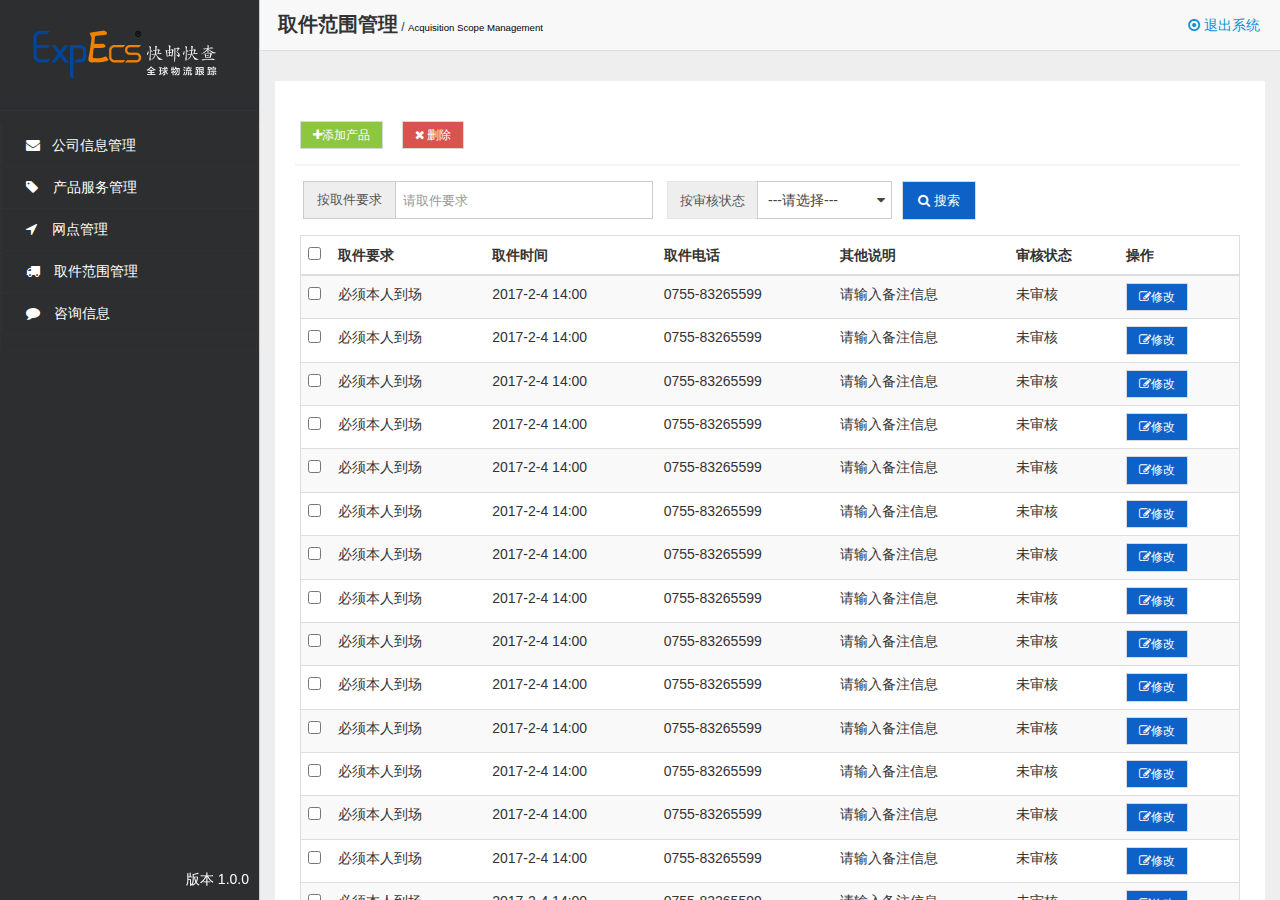
<file: tbTake.html>
<!doctype html>
<html class="no-js">
<head>
  <meta charset="UTF-8">
  <meta http-equiv="X-UA-Compatible" content="IE=edge">
  <meta name="viewport" content="width=device-width, initial-scale=1, maximum-scale=1, user-scalable=no">
  <meta name="apple-mobile-web-app-capable" content="yes"/>
  <meta name="apple-mobile-web-app-status-bar-style" content="black"/>
  <meta name="format-detection" content="telephone=no,email=no"/>
  <link rel="stylesheet" href="css/amazeui.min.css"/>
  <link rel="stylesheet" href="css/admin.css">
  <link rel="stylesheet" href="css/pageNum.css">
  <title>快邮快查－－后台管理平台</title>
</head>
<body>
  <div class="am-cf admin-main">
    <!-- sidebar start -->
    <div class="admin-sidebar am-offcanvas am-lfTxt" id="admin-offcanvas">
      <div class="am-offcanvas-bar admin-offcanvas-bar">
        <div class="am-img">
          <img src="img/logo.png"/>
        </div>
        <ul class="am-list admin-sidebar-list">
          <li class="admin-parent">
            <ul class="am-list am-collapse am-in" id="collapse-nav">
              <li><a href="index.html" class="am-cf"><span class="icon-gs am-icon-envelope"></span>公司信息管理</a></li>
              <li><a href="tbPro.html" class="am-cf"><span class="icon-cp am-icon-tag"></span>产品服务管理</a></li>
              <li><a href="tbWeb.html" class="am-cf"><span class="icon-wd am-icon-location-arrow"></span>网点管理</a></li>
              <li><a href="tbTake.html" class="am-cf"><span class="icon-qj am-icon-truck"></span>取件范围管理</a></li>
              <li><a href="tbAsk.html" class="am-cf"><span class="icon-zx am-icon-comment"></span>咨询信息</a></li>
            </ul>
          </li>
        </ul>
        <div class="am-bb">版本 1.0.0</div>
      </div>
    </div>
    <!-- sidebar end -->
    <!-- content start -->
    <div class="admin-content">
      <div class="admin-content-body">
        <div class="am-cf am-padding am-padding-bottom-0 am-rtBt">
          <div class="am-fl am-cf am-rtBtxt"><strong class="am-text-default am-text-lg">取件范围管理</strong> / <small class="am-sm">Acquisition Scope Management</small></div>
          <div class="am-collapse am-topbar-collapse" id="topbar-collapse">
            <ul class="am-nav am-nav-pills am-topbar-nav am-topbar-right admin-header-list">
              <li class="am-out">
                <a href="http://www.baidu.com" class="am-dropdown-toggle">
                  <span class="am-icon-dot-circle-o"></span> 退出系统
                </a>
              </li>
            </ul>
          </div>
        </div>
        <div class="am-g">
          <div class="am-u-sm-12">
            <form class="am-form am-tb">
              <div class="am-g">
                <div class="am-u-sm-12">
                  <div class="am-btn-toolbar am-bt">
                    <div class="am-btn-group am-btn-group-xs">
                      <button type="button" class="am-btn am-btn-default am-addCp" onclick="javascrtpt:window.location.href='takeRange.html'">
                        <span class="am-icon-plus"></span>添加产品
                      </button>
                      <button type="button" class="am-btn am-btn-default am-addCp am-delete">
                        <span class="am-icon-close"></span> 删除
                      </button>
                    </div>
                  </div>
                </div>
                <div class="am-u-sm-12 am-dp">
                  <div class="am-form-group">
                    <div class="am-fmSpan lf am-wdm">
                      <div class="am-input-group">
                        <span class="am-input-group-label">按取件要求</span>
                        <input type="text" class="am-form-field" placeholder="请取件要求">
                      </div>
                    </div>
                    <div class="am-fmSpan lf">
                      <span class="am-jck am-fw">按审核状态</span>
                      <select data-am-selected="{btnSize: 'sm'}">
                        <option>---请选择---</option>
                        <option>未审核</option>
                        <option>审核通过</option>
                        <option>审核未通过</option>
                      </select>
                    </div>
                    <div class="am-btn-toolbar">
                      <div class="am-btn-group am-btn-group-xs">
                        <button class="am-ss am-btn am-btn-default am-btn-xs am-text-secondary am-xg"><span class="am-icon-search"></span> 搜索</button>
                      </div>
                    </div>
                  </div>
                </div>
              </div>
              <table class="am-table am-table-striped am-table-hover table-main am-text-nowrap am-scrollable-horizontal">
                <thead>
                <tr>
                  <th class="table-check">
                    <input type="checkbox" name="allChecked" id="allChecked" onclick="DoCheck()"/>
                  </th>
                  <th class="table-title">取件要求</th>
                  <th class="table-title">取件时间</th>
                  <th class="table-type">取件电话</th>
                  <th class="table-title">其他说明</th>
                  <th class="table-type">审核状态</th>
                  <th class="table-set">操作</th>
                </tr>
                </thead>
                <tbody>
                  <tr>
                    <td><input type="checkbox" name="wp"/></td>
                    <td>必须本人到场</td>
                    <td>2017-2-4 14:00</td>
                    <td>0755-83265599</td>
                    <td>请输入备注信息</td>
                    <td>未审核</td>
                    <td>
                      <div class="am-btn-toolbar">
                        <div class="am-btn-group am-btn-group-xs">
                          <button class="am-btn am-btn-default am-btn-xs am-text-secondary am-xg"><span class="am-icon-pencil-square-o"></span>修改</button>
                        </div>
                      </div>
                    </td>
                </tr>
                  <tr>
                    <td><input type="checkbox" name="wp"/></td>
                    <td>必须本人到场</td>
                    <td>2017-2-4 14:00</td>
                    <td>0755-83265599</td>
                    <td>请输入备注信息</td>
                    <td>未审核</td>
                    <td>
                      <div class="am-btn-toolbar">
                        <div class="am-btn-group am-btn-group-xs">
                          <button class="am-btn am-btn-default am-btn-xs am-text-secondary am-xg"><span class="am-icon-pencil-square-o"></span>修改</button>
                        </div>
                      </div>
                    </td>
                  </tr>
                  <tr>
                    <td><input type="checkbox" name="wp"/></td>
                    <td>必须本人到场</td>
                    <td>2017-2-4 14:00</td>
                    <td>0755-83265599</td>
                    <td>请输入备注信息</td>
                    <td>未审核</td>
                    <td>
                      <div class="am-btn-toolbar">
                        <div class="am-btn-group am-btn-group-xs">
                          <button class="am-btn am-btn-default am-btn-xs am-text-secondary am-xg"><span class="am-icon-pencil-square-o"></span>修改</button>
                        </div>
                      </div>
                    </td>
                  </tr>
                  <tr>
                    <td><input type="checkbox" name="wp"/></td>
                    <td>必须本人到场</td>
                    <td>2017-2-4 14:00</td>
                    <td>0755-83265599</td>
                    <td>请输入备注信息</td>
                    <td>未审核</td>
                    <td>
                      <div class="am-btn-toolbar">
                        <div class="am-btn-group am-btn-group-xs">
                          <button class="am-btn am-btn-default am-btn-xs am-text-secondary am-xg"><span class="am-icon-pencil-square-o"></span>修改</button>
                        </div>
                      </div>
                    </td>
                  </tr>
                  <tr>
                    <td><input type="checkbox" name="wp"/></td>
                    <td>必须本人到场</td>
                    <td>2017-2-4 14:00</td>
                    <td>0755-83265599</td>
                    <td>请输入备注信息</td>
                    <td>未审核</td>
                    <td>
                      <div class="am-btn-toolbar">
                        <div class="am-btn-group am-btn-group-xs">
                          <button class="am-btn am-btn-default am-btn-xs am-text-secondary am-xg"><span class="am-icon-pencil-square-o"></span>修改</button>
                        </div>
                      </div>
                    </td>
                  </tr>
                  <tr>
                    <td><input type="checkbox" name="wp"/></td>
                    <td>必须本人到场</td>
                    <td>2017-2-4 14:00</td>
                    <td>0755-83265599</td>
                    <td>请输入备注信息</td>
                    <td>未审核</td>
                    <td>
                      <div class="am-btn-toolbar">
                        <div class="am-btn-group am-btn-group-xs">
                          <button class="am-btn am-btn-default am-btn-xs am-text-secondary am-xg"><span class="am-icon-pencil-square-o"></span>修改</button>
                        </div>
                      </div>
                    </td>
                  </tr>
                  <tr>
                    <td><input type="checkbox" name="wp"/></td>
                    <td>必须本人到场</td>
                    <td>2017-2-4 14:00</td>
                    <td>0755-83265599</td>
                    <td>请输入备注信息</td>
                    <td>未审核</td>
                    <td>
                      <div class="am-btn-toolbar">
                        <div class="am-btn-group am-btn-group-xs">
                          <button class="am-btn am-btn-default am-btn-xs am-text-secondary am-xg"><span class="am-icon-pencil-square-o"></span>修改</button>
                        </div>
                      </div>
                    </td>
                  </tr>
                  <tr>
                    <td><input type="checkbox" name="wp"/></td>
                    <td>必须本人到场</td>
                    <td>2017-2-4 14:00</td>
                    <td>0755-83265599</td>
                    <td>请输入备注信息</td>
                    <td>未审核</td>
                    <td>
                      <div class="am-btn-toolbar">
                        <div class="am-btn-group am-btn-group-xs">
                          <button class="am-btn am-btn-default am-btn-xs am-text-secondary am-xg"><span class="am-icon-pencil-square-o"></span>修改</button>
                        </div>
                      </div>
                    </td>
                  </tr>
                  <tr>
                    <td><input type="checkbox" name="wp"/></td>
                    <td>必须本人到场</td>
                    <td>2017-2-4 14:00</td>
                    <td>0755-83265599</td>
                    <td>请输入备注信息</td>
                    <td>未审核</td>
                    <td>
                      <div class="am-btn-toolbar">
                        <div class="am-btn-group am-btn-group-xs">
                          <button class="am-btn am-btn-default am-btn-xs am-text-secondary am-xg"><span class="am-icon-pencil-square-o"></span>修改</button>
                        </div>
                      </div>
                    </td>
                  </tr>
                  <tr>
                    <td><input type="checkbox" name="wp"/></td>
                    <td>必须本人到场</td>
                    <td>2017-2-4 14:00</td>
                    <td>0755-83265599</td>
                    <td>请输入备注信息</td>
                    <td>未审核</td>
                    <td>
                      <div class="am-btn-toolbar">
                        <div class="am-btn-group am-btn-group-xs">
                          <button class="am-btn am-btn-default am-btn-xs am-text-secondary am-xg"><span class="am-icon-pencil-square-o"></span>修改</button>
                        </div>
                      </div>
                    </td>
                  </tr>
                  <tr>
                    <td><input type="checkbox" name="wp"/></td>
                    <td>必须本人到场</td>
                    <td>2017-2-4 14:00</td>
                    <td>0755-83265599</td>
                    <td>请输入备注信息</td>
                    <td>未审核</td>
                    <td>
                      <div class="am-btn-toolbar">
                        <div class="am-btn-group am-btn-group-xs">
                          <button class="am-btn am-btn-default am-btn-xs am-text-secondary am-xg"><span class="am-icon-pencil-square-o"></span>修改</button>
                        </div>
                      </div>
                    </td>
                  </tr>
                  <tr>
                    <td><input type="checkbox" name="wp"/></td>
                    <td>必须本人到场</td>
                    <td>2017-2-4 14:00</td>
                    <td>0755-83265599</td>
                    <td>请输入备注信息</td>
                    <td>未审核</td>
                    <td>
                      <div class="am-btn-toolbar">
                        <div class="am-btn-group am-btn-group-xs">
                          <button class="am-btn am-btn-default am-btn-xs am-text-secondary am-xg"><span class="am-icon-pencil-square-o"></span>修改</button>
                        </div>
                      </div>
                    </td>
                  </tr>
                  <tr>
                    <td><input type="checkbox" name="wp"/></td>
                    <td>必须本人到场</td>
                    <td>2017-2-4 14:00</td>
                    <td>0755-83265599</td>
                    <td>请输入备注信息</td>
                    <td>未审核</td>
                    <td>
                      <div class="am-btn-toolbar">
                        <div class="am-btn-group am-btn-group-xs">
                          <button class="am-btn am-btn-default am-btn-xs am-text-secondary am-xg"><span class="am-icon-pencil-square-o"></span>修改</button>
                        </div>
                      </div>
                    </td>
                  </tr>
                  <tr>
                    <td><input type="checkbox" name="wp"/></td>
                    <td>必须本人到场</td>
                    <td>2017-2-4 14:00</td>
                    <td>0755-83265599</td>
                    <td>请输入备注信息</td>
                    <td>未审核</td>
                    <td>
                      <div class="am-btn-toolbar">
                        <div class="am-btn-group am-btn-group-xs">
                          <button class="am-btn am-btn-default am-btn-xs am-text-secondary am-xg"><span class="am-icon-pencil-square-o"></span>修改</button>
                        </div>
                      </div>
                    </td>
                  </tr>
                  <tr>
                    <td><input type="checkbox" name="wp"/></td>
                    <td>必须本人到场</td>
                    <td>2017-2-4 14:00</td>
                    <td>0755-83265599</td>
                    <td>请输入备注信息</td>
                    <td>未审核</td>
                    <td>
                      <div class="am-btn-toolbar">
                        <div class="am-btn-group am-btn-group-xs">
                          <button class="am-btn am-btn-default am-btn-xs am-text-secondary am-xg"><span class="am-icon-pencil-square-o"></span>修改</button>
                        </div>
                      </div>
                    </td>
                  </tr>
                </tbody>
              </table>
              <div class="pagin_left">
                <span>共<b id="totalPage">1</b>页</span>,
                <span>共<b id="totalRecord">15</b>条</span>，
                <span>当前为第<b id="pageIndex">1</b>页</span>，
                <span>每页
                  <select id="recordCount" class="form-control am-sel">
                    <option selected="selected">50</option>
                    <option>100</option>
                    <option>200</option>
                    <option>500</option>
                  </select>条
                </span>
              </div>
              <div class="pagin_pg lf">
                <ul class="am-pagination">
                  <li class="am-disabled"><a href="#">« 上一页</a></li>
                  <li class="am-active"><a href="#">1</a></li>
                  <li><a href="#">2</a></li>
                  <li><a href="#">3</a></li>
                  <li><a href="#">4</a></li>
                  <li><a href="#">5</a></li>
                  <li class="am-disabled"><a href="#">下一页 »</a></li>
                </ul>
              </div>
              <div class="pagin_rt rt">
                <span>
                  跳转到
                  <input class="am-tzd" type="text"/>
                </span>
                <span>页</span>
                <span>
                  <input class="am-btnTz" type="button" value="跳 转"/>
                </span>
              </div>
            </form>
          </div>
        </div>
      </div>
      <footer class="admin-content-footer">
        <hr>
        <p class="am-padding-left">© 2016 快邮口岸技术支持</p>
      </footer>
    </div>
    <!-- content end -->
  </div>
  <script src="js/jquery-1.11.3.js"></script>
  <script src="js/amazeui.min.js"></script>
  <script src="js/page.js"></script>
</body>
</html>
</file>
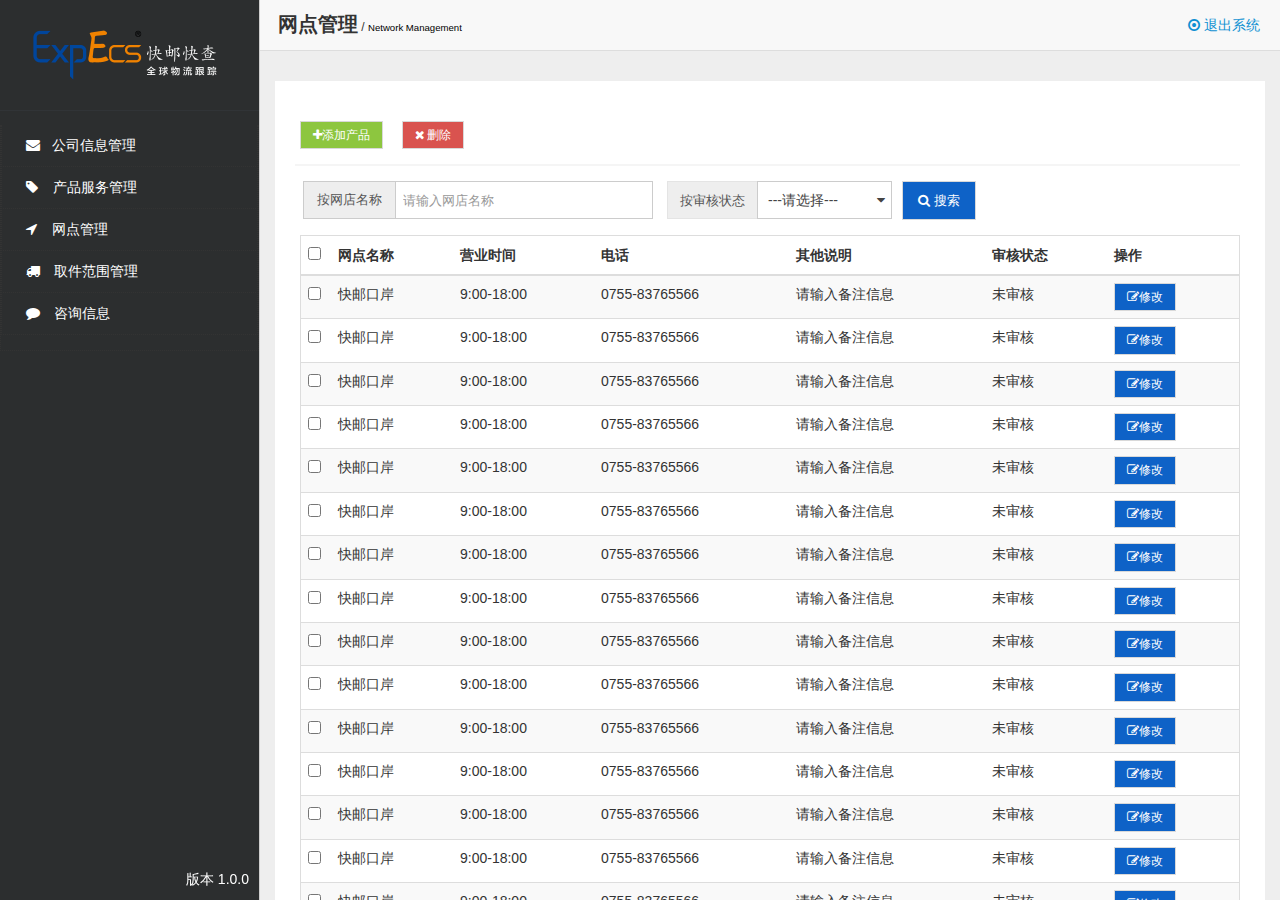
<file: tbWeb.html>
<!doctype html>
<html class="no-js">
<head>
  <meta charset="UTF-8">
  <meta http-equiv="X-UA-Compatible" content="IE=edge">
  <meta name="viewport" content="width=device-width, initial-scale=1, maximum-scale=1, user-scalable=no">
  <meta name="apple-mobile-web-app-capable" content="yes"/>
  <meta name="apple-mobile-web-app-status-bar-style" content="black"/>
  <meta name="format-detection" content="telephone=no,email=no"/>
  <link rel="stylesheet" href="css/amazeui.min.css"/>
  <link rel="stylesheet" href="css/admin.css">
  <link rel="stylesheet" href="css/pageNum.css">
  <title>快邮快查－－后台管理平台</title>
</head>
<body>
  <div class="am-cf admin-main">
    <!-- sidebar start -->
    <div class="admin-sidebar am-offcanvas am-lfTxt" id="admin-offcanvas">
      <div class="am-offcanvas-bar admin-offcanvas-bar">
        <div class="am-img">
          <img src="img/logo.png"/>
        </div>
        <ul class="am-list admin-sidebar-list">
          <li class="admin-parent">
            <ul class="am-list am-collapse am-in" id="collapse-nav">
              <li><a href="index.html" class="am-cf"><span class="icon-gs am-icon-envelope"></span>公司信息管理</a></li>
              <li><a href="tbPro.html" class="am-cf"><span class="icon-cp am-icon-tag"></span>产品服务管理</a></li>
              <li><a href="tbWeb.html" class="am-cf"><span class="icon-wd am-icon-location-arrow"></span>网点管理</a></li>
              <li><a href="tbTake.html" class="am-cf"><span class="icon-qj am-icon-truck"></span>取件范围管理</a></li>
              <li><a href="tbAsk.html" class="am-cf"><span class="icon-zx am-icon-comment"></span>咨询信息</a></li>
            </ul>
          </li>
        </ul>
        <div class="am-bb">版本 1.0.0</div>
      </div>
    </div>
    <!-- sidebar end -->
    <!-- content start -->
    <div class="admin-content">
      <div class="admin-content-body">
        <div class="am-cf am-padding am-padding-bottom-0 am-rtBt">
          <div class="am-fl am-cf am-rtBtxt"><strong class="am-text-default am-text-lg">网点管理</strong> / <small class="am-sm">Network Management</small></div>
          <div class="am-collapse am-topbar-collapse" id="topbar-collapse">
            <ul class="am-nav am-nav-pills am-topbar-nav am-topbar-right admin-header-list">
              <li class="am-out">
                <a href="http://www.baidu.com" class="am-dropdown-toggle">
                  <span class="am-icon-dot-circle-o"></span> 退出系统
                </a>
              </li>
            </ul>
          </div>
        </div>
        <div class="am-g">
          <div class="am-u-sm-12">
            <form class="am-form am-tb">
              <div class="am-g">
                <div class="am-u-sm-12">
                  <div class="am-btn-toolbar am-bt">
                    <div class="am-btn-group am-btn-group-xs">
                      <button type="button" class="am-btn am-btn-default am-addCp" onclick="javascrtpt:window.location.href='netManage.html'">
                        <span class="am-icon-plus"></span>添加产品
                      </button>
                      <button type="button" class="am-btn am-btn-default am-addCp am-delete">
                        <span class="am-icon-close"></span> 删除
                      </button>
                    </div>
                  </div>
                </div>
                <div class="am-u-sm-12 am-dp">
                  <div class="am-form-group">
                    <div class="am-fmSpan lf am-wdm">
                      <div class="am-input-group">
                        <span class="am-input-group-label">按网店名称</span>
                        <input type="text" class="am-form-field" placeholder="请输入网店名称">
                      </div>
                    </div>
                    <div class="am-fmSpan lf">
                      <span class="am-jck am-fw">按审核状态</span>
                      <select data-am-selected="{btnSize: 'sm'}">
                        <option>---请选择---</option>
                        <option>未审核</option>
                        <option>审核通过</option>
                        <option>审核未通过</option>
                      </select>
                    </div>
                    <div class="am-btn-toolbar">
                      <div class="am-btn-group am-btn-group-xs">
                        <button class="am-ss am-btn am-btn-default am-btn-xs am-text-secondary am-xg"><span class="am-icon-search"></span> 搜索</button>
                      </div>
                    </div>
                  </div>
                </div>
              </div>
              <table class="am-table am-table-striped am-table-hover table-main am-text-nowrap am-scrollable-horizontal">
                <thead>
                <tr>
                  <th class="table-check">
                    <input type="checkbox" name="allChecked" id="allChecked" onclick="DoCheck()"/>
                  </th>
                  <th class="table-title">网点名称</th>
                  <th class="table-type">营业时间</th>
                  <th class="table-author am-hide-sm-only">电话</th>
                  <th class="table-date am-hide-sm-only">其他说明</th>
                  <th class="table-title">审核状态</th>
                  <th class="table-set">操作</th>
                </tr>
                </thead>
                <tbody>
                  <tr>
                    <td><input type="checkbox" name="wp"/></td>
                    <td>快邮口岸</td>
                    <td>9:00-18:00</td>
                    <td class="am-hide-sm-only">0755-83765566</td>
                    <td class="am-hide-sm-only">请输入备注信息</td>
                    <td>未审核</td>
                    <td>
                      <div class="am-btn-toolbar">
                        <div class="am-btn-group am-btn-group-xs">
                          <button class="am-btn am-btn-default am-btn-xs am-text-secondary am-xg"><span class="am-icon-pencil-square-o"></span>修改</button>
                        </div>
                      </div>
                    </td>
                </tr>
                  <tr>
                    <td><input type="checkbox" name="wp"/></td>
                    <td>快邮口岸</td>
                    <td>9:00-18:00</td>
                    <td class="am-hide-sm-only">0755-83765566</td>
                    <td class="am-hide-sm-only">请输入备注信息</td>
                    <td>未审核</td>
                    <td>
                      <div class="am-btn-toolbar">
                        <div class="am-btn-group am-btn-group-xs">
                          <button class="am-btn am-btn-default am-btn-xs am-text-secondary am-xg"><span class="am-icon-pencil-square-o"></span>修改</button>
                        </div>
                      </div>
                    </td>
                  </tr>
                  <tr>
                    <td><input type="checkbox" name="wp"/></td>
                    <td>快邮口岸</td>
                    <td>9:00-18:00</td>
                    <td class="am-hide-sm-only">0755-83765566</td>
                    <td class="am-hide-sm-only">请输入备注信息</td>
                    <td>未审核</td>
                    <td>
                      <div class="am-btn-toolbar">
                        <div class="am-btn-group am-btn-group-xs">
                          <button class="am-btn am-btn-default am-btn-xs am-text-secondary am-xg"><span class="am-icon-pencil-square-o"></span>修改</button>
                        </div>
                      </div>
                    </td>
                  </tr>
                  <tr>
                    <td><input type="checkbox" name="wp"/></td>
                    <td>快邮口岸</td>
                    <td>9:00-18:00</td>
                    <td class="am-hide-sm-only">0755-83765566</td>
                    <td class="am-hide-sm-only">请输入备注信息</td>
                    <td>未审核</td>
                    <td>
                      <div class="am-btn-toolbar">
                        <div class="am-btn-group am-btn-group-xs">
                          <button class="am-btn am-btn-default am-btn-xs am-text-secondary am-xg"><span class="am-icon-pencil-square-o"></span>修改</button>
                        </div>
                      </div>
                    </td>
                  </tr>
                  <tr>
                    <td><input type="checkbox" name="wp"/></td>
                    <td>快邮口岸</td>
                    <td>9:00-18:00</td>
                    <td class="am-hide-sm-only">0755-83765566</td>
                    <td class="am-hide-sm-only">请输入备注信息</td>
                    <td>未审核</td>
                    <td>
                      <div class="am-btn-toolbar">
                        <div class="am-btn-group am-btn-group-xs">
                          <button class="am-btn am-btn-default am-btn-xs am-text-secondary am-xg"><span class="am-icon-pencil-square-o"></span>修改</button>
                        </div>
                      </div>
                    </td>
                  </tr>
                  <tr>
                    <td><input type="checkbox" name="wp"/></td>
                    <td>快邮口岸</td>
                    <td>9:00-18:00</td>
                    <td class="am-hide-sm-only">0755-83765566</td>
                    <td class="am-hide-sm-only">请输入备注信息</td>
                    <td>未审核</td>
                    <td>
                      <div class="am-btn-toolbar">
                        <div class="am-btn-group am-btn-group-xs">
                          <button class="am-btn am-btn-default am-btn-xs am-text-secondary am-xg"><span class="am-icon-pencil-square-o"></span>修改</button>
                        </div>
                      </div>
                    </td>
                  </tr>
                  <tr>
                    <td><input type="checkbox" name="wp"/></td>
                    <td>快邮口岸</td>
                    <td>9:00-18:00</td>
                    <td class="am-hide-sm-only">0755-83765566</td>
                    <td class="am-hide-sm-only">请输入备注信息</td>
                    <td>未审核</td>
                    <td>
                      <div class="am-btn-toolbar">
                        <div class="am-btn-group am-btn-group-xs">
                          <button class="am-btn am-btn-default am-btn-xs am-text-secondary am-xg"><span class="am-icon-pencil-square-o"></span>修改</button>
                        </div>
                      </div>
                    </td>
                  </tr>
                  <tr>
                    <td><input type="checkbox" name="wp"/></td>
                    <td>快邮口岸</td>
                    <td>9:00-18:00</td>
                    <td class="am-hide-sm-only">0755-83765566</td>
                    <td class="am-hide-sm-only">请输入备注信息</td>
                    <td>未审核</td>
                    <td>
                      <div class="am-btn-toolbar">
                        <div class="am-btn-group am-btn-group-xs">
                          <button class="am-btn am-btn-default am-btn-xs am-text-secondary am-xg"><span class="am-icon-pencil-square-o"></span>修改</button>
                        </div>
                      </div>
                    </td>
                  </tr>
                  <tr>
                    <td><input type="checkbox" name="wp"/></td>
                    <td>快邮口岸</td>
                    <td>9:00-18:00</td>
                    <td class="am-hide-sm-only">0755-83765566</td>
                    <td class="am-hide-sm-only">请输入备注信息</td>
                    <td>未审核</td>
                    <td>
                      <div class="am-btn-toolbar">
                        <div class="am-btn-group am-btn-group-xs">
                          <button class="am-btn am-btn-default am-btn-xs am-text-secondary am-xg"><span class="am-icon-pencil-square-o"></span>修改</button>
                        </div>
                      </div>
                    </td>
                  </tr>
                  <tr>
                    <td><input type="checkbox" name="wp"/></td>
                    <td>快邮口岸</td>
                    <td>9:00-18:00</td>
                    <td class="am-hide-sm-only">0755-83765566</td>
                    <td class="am-hide-sm-only">请输入备注信息</td>
                    <td>未审核</td>
                    <td>
                      <div class="am-btn-toolbar">
                        <div class="am-btn-group am-btn-group-xs">
                          <button class="am-btn am-btn-default am-btn-xs am-text-secondary am-xg"><span class="am-icon-pencil-square-o"></span>修改</button>
                        </div>
                      </div>
                    </td>
                  </tr>
                  <tr>
                    <td><input type="checkbox" name="wp"/></td>
                    <td>快邮口岸</td>
                    <td>9:00-18:00</td>
                    <td class="am-hide-sm-only">0755-83765566</td>
                    <td class="am-hide-sm-only">请输入备注信息</td>
                    <td>未审核</td>
                    <td>
                      <div class="am-btn-toolbar">
                        <div class="am-btn-group am-btn-group-xs">
                          <button class="am-btn am-btn-default am-btn-xs am-text-secondary am-xg"><span class="am-icon-pencil-square-o"></span>修改</button>
                        </div>
                      </div>
                    </td>
                  </tr>
                  <tr>
                    <td><input type="checkbox" name="wp"/></td>
                    <td>快邮口岸</td>
                    <td>9:00-18:00</td>
                    <td class="am-hide-sm-only">0755-83765566</td>
                    <td class="am-hide-sm-only">请输入备注信息</td>
                    <td>未审核</td>
                    <td>
                      <div class="am-btn-toolbar">
                        <div class="am-btn-group am-btn-group-xs">
                          <button class="am-btn am-btn-default am-btn-xs am-text-secondary am-xg"><span class="am-icon-pencil-square-o"></span>修改</button>
                        </div>
                      </div>
                    </td>
                  </tr>
                  <tr>
                    <td><input type="checkbox" name="wp"/></td>
                    <td>快邮口岸</td>
                    <td>9:00-18:00</td>
                    <td class="am-hide-sm-only">0755-83765566</td>
                    <td class="am-hide-sm-only">请输入备注信息</td>
                    <td>未审核</td>
                    <td>
                      <div class="am-btn-toolbar">
                        <div class="am-btn-group am-btn-group-xs">
                          <button class="am-btn am-btn-default am-btn-xs am-text-secondary am-xg"><span class="am-icon-pencil-square-o"></span>修改</button>
                        </div>
                      </div>
                    </td>
                  </tr>
                  <tr>
                    <td><input type="checkbox" name="wp"/></td>
                    <td>快邮口岸</td>
                    <td>9:00-18:00</td>
                    <td class="am-hide-sm-only">0755-83765566</td>
                    <td class="am-hide-sm-only">请输入备注信息</td>
                    <td>未审核</td>
                    <td>
                      <div class="am-btn-toolbar">
                        <div class="am-btn-group am-btn-group-xs">
                          <button class="am-btn am-btn-default am-btn-xs am-text-secondary am-xg"><span class="am-icon-pencil-square-o"></span>修改</button>
                        </div>
                      </div>
                    </td>
                  </tr>
                  <tr>
                    <td><input type="checkbox" name="wp"/></td>
                    <td>快邮口岸</td>
                    <td>9:00-18:00</td>
                    <td class="am-hide-sm-only">0755-83765566</td>
                    <td class="am-hide-sm-only">请输入备注信息</td>
                    <td>未审核</td>
                    <td>
                      <div class="am-btn-toolbar">
                        <div class="am-btn-group am-btn-group-xs">
                          <button class="am-btn am-btn-default am-btn-xs am-text-secondary am-xg"><span class="am-icon-pencil-square-o"></span>修改</button>
                        </div>
                      </div>
                    </td>
                  </tr>
                </tbody>
              </table>
              <div class="pagin_left">
                <span>共<b id="totalPage">1</b>页</span>,
                <span>共<b id="totalRecord">15</b>条</span>，
                <span>当前为第<b id="pageIndex">1</b>页</span>，
                <span>每页
                  <select id="recordCount" class="form-control am-sel">
                    <option selected="selected">50</option>
                    <option>100</option>
                    <option>200</option>
                    <option>500</option>
                  </select>条
                </span>
              </div>
              <div class="pagin_pg lf">
                <ul class="am-pagination">
                  <li class="am-disabled"><a href="#">« 上一页</a></li>
                  <li class="am-active"><a href="#">1</a></li>
                  <li><a href="#">2</a></li>
                  <li><a href="#">3</a></li>
                  <li><a href="#">4</a></li>
                  <li><a href="#">5</a></li>
                  <li class="am-disabled"><a href="#">下一页 »</a></li>
                </ul>
              </div>
              <div class="pagin_rt rt">
                <span>
                  跳转到
                  <input class="am-tzd" type="text"/>
                </span>
                <span>页</span>
                <span>
                  <input class="am-btnTz" type="button" value="跳 转"/>
                </span>
              </div>
            </form>
          </div>
        </div>
      </div>
      <footer class="admin-content-footer">
        <hr>
        <p class="am-padding-left">© 2016 快邮口岸技术支持</p>
      </footer>
    </div>
    <!-- content end -->
  </div>
  <script src="js/jquery-1.11.3.js"></script>
  <script src="js/amazeui.min.js"></script>
  <script src="js/page.js"></script>
</body>
</html>
</file>
<file: css/admin.css>
body{
  font: 12px/1.5 microsoft yahei,arial,sans-serif;
}
html,body{
  height: 100%;
}
ul,li{
  list-style: none;
}
ul {
  margin-top: 0;
}
table{
  border: 1px solid #ddd;
}
.lf{float: left;}
.rt{float: right;}
.clear{clear: both;}

textarea{
  resize: none;
}
.admin-icon-yellow {
  color: #ffbe40;
}

.admin-header {
  position: fixed;
  top: 0;
  left: 0;
  right: 0;
  z-index: 1500;
  font-size: 1.4rem;
  margin-bottom: 0;
}

.admin-header-list a:hover :after {
  content: none;
}

.admin-main {
  position: relative;
  height: 100%;
  padding-top: 51px;
  background: #f3f3f3;
}

.admin-menu {
  position: fixed;
  z-index: 10;
  bottom: 30px;
  right: 20px;
}

.admin-sidebar {
  width: 260px;
  min-height: 100%;
  float: left;
  border-right: 1px solid #cecece;
}

.admin-sidebar.am-active {
  z-index: 1600;
}

.admin-sidebar-list {
  margin-bottom: 0;
}

.admin-sidebar-list li a {
  color: #5c5c5c;
  padding-left: 24px;
}

.admin-sidebar-list li:first-child {
  border-top: none;
}

.admin-sidebar-sub {
  margin-top: 0;
  margin-bottom: 0;
  box-shadow: 0 16px 8px -15px #e2e2e2 inset;
  background: #ececec;
}

.admin-sidebar-sub li:first-child {
  border-top: 1px solid #dedede;
}

.admin-sidebar-panel {
  margin: 10px;
}

.admin-content {
  display: -webkit-box;
  display: -webkit-flex;
  display: -ms-flexbox;
  display: flex;
  -webkit-box-orient: vertical;
  -webkit-box-direction: normal;
  -webkit-flex-direction: column;
  -ms-flex-direction: column;
  flex-direction: column;
  background: #fff;
}

.admin-content,
.admin-sidebar {
  height: 100%;
  overflow-x: hidden;
  overflow-y: scroll;
  -webkit-overflow-scrolling: touch;
}

.admin-content-body {
  -webkit-box-flex: 1;
  -webkit-flex: 1 0 auto;
  -ms-flex: 1 0 auto;
  flex: 1 0 auto;
}

.admin-content-footer {
  font-size: 85%;
  color: #777;
}

.admin-content-list {
  border: 1px solid #e9ecf1;
  margin-top: 0;
}

.admin-content-list li {
  border: 1px solid #e9ecf1;
  border-width: 0 1px;
  margin-left: -1px;
}

.admin-content-list li:first-child {
  border-left: none;
}

.admin-content-list li:last-child {
  border-right: none;
}

.admin-content-table a {
  color: #535353;
}
.admin-content-file {
  margin-bottom: 0;
  color: #666;
}

.admin-content-file p {
  margin: 0 0 5px 0;
  font-size: 1.4rem;
}

.admin-content-file li {
  padding: 10px 0;
}

.admin-content-file li:first-child {
  border-top: none;
}

.admin-content-file li:last-child {
  border-bottom: none;
}

.admin-content-file li .am-progress {
  margin-bottom: 4px;
}

.admin-content-file li .am-progress-bar {
  line-height: 14px;
}

.admin-content-task {
  margin-bottom: 0;
}

.admin-content-task li {
  padding: 5px 0;
  border-color: #eee;
}

.admin-content-task li:first-child {
  border-top: none;
}

.admin-content-task li:last-child {
  border-bottom: none;
}

.admin-task-meta {
  font-size: 1.2rem;
  color: #999;
}

.admin-task-bd {
  font-size: 1.4rem;
  margin-bottom: 5px;
}

.admin-content-comment {
  margin-bottom: 0;
}

.admin-content-comment .am-comment-bd {
  font-size: 1.4rem;
}

.admin-content-pagination {
  margin-bottom: 0;
}
.admin-content-pagination li a {
  padding: 4px 8px;
}

@media only screen and (min-width: 641px) {
  .admin-sidebar {
    display: block;
    position: static;
    background: none;
  }

  .admin-offcanvas-bar {
    position: static;
    width: auto;
    background: none;
    -webkit-transform: translate3d(0, 0, 0);
    -ms-transform: translate3d(0, 0, 0);
    transform: translate3d(0, 0, 0);
    overflow-y: visible;
    min-height: 100%;
  }
  .admin-offcanvas-bar:after {
    content: none;
  }
}

@media only screen and (max-width: 640px) {
  .admin-sidebar {
    width: inherit;
  }

  .admin-offcanvas-bar {
    background: #f3f3f3;
  }

  .admin-offcanvas-bar:after {
    background: #BABABA;
  }

  .admin-sidebar-list a:hover, .admin-sidebar-list a:active{
    -webkit-transition: background-color .3s ease;
    -moz-transition: background-color .3s ease;
    -ms-transition: background-color .3s ease;
    -o-transition: background-color .3s ease;
    transition: background-color .3s ease;
    background: #E4E4E4;
  }

  .admin-content-list li {
    padding: 10px;
    border-width: 1px 0;
    margin-top: -1px;
  }

  .admin-content-list li:first-child {
    border-top: none;
  }

  .admin-content-list li:last-child {
    border-bottom: none;
  }

  .admin-form-text {
    text-align: left !important;
  }

}

/*
* user.html css
*/
.user-info {
  margin-bottom: 15px;
}

.user-info .am-progress {
  margin-bottom: 4px;
}

.user-info p {
  margin: 5px;
}

.user-info-order {
  font-size: 1.4rem;
}

/*
* errorLog.html css
*/

.error-log .am-pre-scrollable {
  max-height: 40rem;
}

/*
* table.html css
*/

.table-main {
  font-size: 1.4rem;
  padding: .5rem;
}

.table-main button {
  background: #fff;
}

.table-check {
  width: 30px;
}

.table-id {
  width: 50px;
}

@media only screen and (max-width: 640px) {
  .table-select {
    margin-top: 10px;
    margin-left: 5px;
  }
}

/*
gallery.html css
*/

.gallery-list li {
  padding: 10px;
}

.gallery-list a {
  color: #666;
}

.gallery-list a:hover {
  color: #3bb4f2;
}

.gallery-title {
  margin-top: 6px;
  font-size: 1.4rem;
}

.gallery-desc {
  font-size: 1.2rem;
  margin-top: 4px;
}

/******修改版******/

/*顶部背景*/
.zyTop{
  padding: 10px;
}
.zyTop img{
  width: 200px;
  height: 50px;
}
/*取消左侧栏滚动条*/
.admin-content, .admin-sidebar{
  overflow-y: auto;
}
/*左侧栏字体左对齐*/
.admin-sidebar .am-list .icon-gs{
  margin-right: 1.2rem;
}
.admin-sidebar .icon-cp,
.admin-sidebar .icon-wd,
.admin-sidebar .icon-qj{
  margin-right: 1.5rem;
}
.admin-sidebar .icon-qj,.admin-sidebar .icon-zx{
  margin-right: 1.4rem;
}
/*提示信息*/
small{
  color: #ec4e4e;
}
small.success{
  color: #ec4e4e;
}
.am-g form{
  width: 600px;
  margin: 0 auto;
  padding: 40px 25px 70px 25px;
  background: #fff;
}
.am-g .am-tb{
  width: 100%;
}
.am-g .am-addCp{
  color: rgb(255, 255, 255);
  background-color: rgb(141, 198, 63);
  margin-right: 20px;
}
.am-g .am-addCp:hover{
  color: rgb(255, 255, 255);
  background-color: rgb(141, 198, 63);
}
.am-g .am-xg{
  background-color: rgb(14, 98, 199);
  color: rgb(255, 255, 255);
}
label{
  font-size: 14px;
  font-weight: normal;
}
strong{
  font-size: 20px !important;
}
.am-gs h3,.am-lxr h3,
.am-dq h3,.am-qt h3,
.am-proName h3,.am-proGj h3,
.am-proQt h3,.am-netInfo h3,
.am-netDq h3,.am-netOther h3,
.am-takeDq h3,.am-takeInfo h3,
.am-takeOther h3,.am-askInfo h3{
  padding-bottom: 20px;
  border-bottom: 1px solid #999;
}
.gototxtinput {
  display: initial;
  width: 50%;
  margin: 0px 5px;
}

footer p{
  text-align: center;
}
.am-rtBt{
  margin-bottom: 30px;
  background: #f8f8f8;
  border-bottom: 1px solid #ddd;
}
.am-rtBtxt{
  padding: 9px 0 9px 18px;
}
.am-padding{
  padding: 0;
}
.am-bjInfo{
  padding: 9.5px 0 9.5px 18px;
  border-bottom: 1px solid #ddd;
  font-size: 20px;
  background: #f8f8f8;
  font-weight: bold;
}
.am-bjInfo small{
  font-weight: normal;
  font-size: 14px;
}
.am-lfTxt{
  font-size: 14px;
}
.admin-main{
  padding-top: 70px;
  background: #34495e;
}
.admin-sidebar-list li a {
  color: #fff;
}
.admin-sidebar .am-list li{
   background: #34495e;
}
.am-list>li{
  border: 1px dotted;
}
.am-topbar-inverse{
  border-color: #fff;
}
.am-bjTop{
  padding-top: 52px;
}
.admin-content{
  background: #eee;
}
.table-main{
  padding: 0;
}
.am-selected button{
  border-color: #ccc;
}
.am-g .am-fm{
  width: 850px;
  margin: 20px 0 20px 34%;
}
/******右侧内容两列排******/

/*公共样式*/
.am-g .am-lb1,
.am-g .am-lb2,
.am-g .am-lb3,
.am-g .am-lb4,
.am-g .am-pr,
.am-g .am-netLb,
.am-g .am-tkLb,
.am-g .am-askLb{
  padding: 7px 0;
}
.am-g .am-cmBtns .am-btnGp,
.am-g .am-proBtns .am-proGp,
.am-g .am-netBtns .am-netGp,{
  width: 500px;
  margin: 20px auto;
}
.am-g .am-cmBtns  button,
.am-g .am-proBtns button,
.am-g .am-netBtns button,
.am-g .am-tkBtns button,
.am-g .am-askBtns button{
  margin: 0 10px;
  border-radius: 3px;
}
.am-g .am-proBtns .am-proGp,
.am-g .am-netBtns .am-netGp,
.am-g .am-tkBtns .am-tkGp,
.am-g .am-askBtns .am-askGp{
  left: 37%;
}
.am-g .am-gs,
.am-g .am-lxr,
.am-g .am-dq,
.am-g .am-qt,
.am-g .am-proName,
.am-g .am-proGj,
.am-g .am-netDq,
.am-g .am-netInfo,
.am-g .am-takeDq,
.am-g .am-takeInfo{
  width: 50%;
}
.am-g .am-pro,.am-g .am-ask{
  overflow: hidden;
}
.am-g .am-cmBtns .am-cmGp,
.am-g .am-proBtns .am-proGp,
.am-g .am-netBtns .am-netGp,
.am-g .am-tkBtns .am-tkGp,
.am-g .am-askBtns .am-askGp{
  margin: 20px 0;
}

/*公司信息管理*/
.am-g .am-qt{
  margin: 10px 0;
}
.am-g .am-cmBtns .am-cmGp{
  left: 30%;
}
/*咨询信息*/
.am-g .am-askInfo{
  width: 50%;
  margin-left: 24%;
}
/*左侧栏底部版本号*/
.am-bb{
  position: fixed;
  bottom: 0;
  color: #fff;
  right: 0;
  margin: 10px;
}
/*最新修改*/
.admin-main{
  padding-top: 0 !important;
  background: #2c2e2f;
}
.am-img{
  border-bottom: 1px solid #313437 !important;
}
.am-img img{
  cursor: pointer;
  width: 200px;
  height: 50px;
  margin: 30px;
}
.admin-sidebar .am-list li {
  background: #2c2e2f;
}
.admin-content .am-out a{
  font-size: 14px;
}
.am-fmSpan{
  position: relative;
  display: inline-block;
}
.am-jck{
  position: absolute;
  top: 0;
  left: 0;
  padding: 11.5px 12px;
  font-size: 13px;
  font-weight: normal;
  line-height: 1;
  color: #555555;
  text-align: center;
  background-color: #eeeeee;
  border: 1px solid #e4e4e4;
  border-radius: 0;
}
.am-fw{
  position: absolute;
  top: 0;
  left: 14px;
}
.am-selected{
  margin: 0 -70px 0 104px;
}
.am-selected-btn{
  width: 135px;
  height: 38px;
}
.am-ss{
  padding: 11px 15px;
  font-size: 13px !important;
  line-height: 15px;
  margin-left: 10px !important;
}
.am-bt{
  border-bottom: 2px solid #f5f5f5;
  padding: 0 0 15px 0;
}
.am-btn-toolbar{
  overflow: hidden;
}
.am-dp{
  padding: 15px 0 0 18px;
}
.am-wdm{
  float: left;
  width: 350px;
}
.am-wdm span{
  font-size: 13px;
}
.am-form-field{
  font-size: 13px !important;
}
.am-fwmc{
  margin-right: 10px;
}
.am-delete{
  background: #D9534F !important;
}
.am-sm{
  color: #000;
}
.am-btnTz{
  background-color: #ffffff;
  color: #333333;
  border: 1px solid #dddddd;
  outline: none;
  padding: 8px 15px;
}
.am-btnTz:hover{
  background-color: #f2f2f2;
}
.am-tzd{
  width: 150px !important;
  height: 32px;
  display: initial !important;
}
.pagin_rt{
  margin: 10px;
}
.pagin_ul li{
  display: inline-block;
}
/*获取本地时间*/
#time{
  position: fixed;
  bottom: 0;
  font-size: 14px;
  color: #fff;
  padding: 0 0 50px 25px;
}
/*修改1.0.0*/
.am-see,.am-up{
  background: #0E62C7 !important;
  border: none;
}
.am-seeUp{
  margin-top: 13px;
}
.am-files{
  padding-top: 10px;
}
/*浏览和上传*/
.uploader{
  position:relative;
  display:inline-block;
  overflow:hidden;
  cursor:default;
  padding:0;
  margin:10px 0;
  -moz-box-shadow:0 0 5px #ddd;
  -webkit-box-shadow:0 0 5px #ddd;
  box-shadow:0 0 5px #ddd;

  -moz-border-radius:5px;
  -webkit-border-radius:5px;
  border-radius:5px;
}

.filename{
  float:left;
  display:inline-block;
  outline:0 none;
  height:32px;
  width:180px;
  margin:0;
  padding:8px 10px;
  overflow:hidden;
  cursor:default;
  border:1px solid;
  border-right:0;
  font:9pt/100% Arial, Helvetica, sans-serif; color:#777;
  text-shadow:1px 1px 0px #fff;
  text-overflow:ellipsis;
  white-space:nowrap;

  -moz-border-radius:5px 0px 0px 5px;
  -webkit-border-radius:5px 0px 0px 5px;
  border-radius:5px 0px 0px 5px;

  background:#f5f5f5;
  background:-moz-linear-gradient(top, #fafafa 0%, #eee 100%);
  background:-webkit-gradient(linear, left top, left bottom, color-stop(0%,#fafafa), color-stop(100%,#f5f5f5));
  filter:progid:DXImageTransform.Microsoft.gradient(startColorstr='#fafafa', endColorstr='#f5f5f5',GradientType=0);
  border-color:#ccc;

  -moz-box-shadow:0px 0px 1px #fff inset;
  -webkit-box-shadow:0px 0px 1px #fff inset;
  box-shadow:0px 0px 1px #fff inset;

  -moz-box-sizing:border-box;
  -webkit-box-sizing:border-box;
  box-sizing:border-box;
}

.button{
  float:left;
  height:32px;
  display:inline-block;
  outline:0 none;
  padding:8px 12px;
  margin:0;
  cursor:pointer;
  border:1px solid;
  font:bold 9pt/100% Arial, Helvetica, sans-serif;

  -moz-border-radius:0px 5px 5px 0px;
  -webkit-border-radius:0px 5px 5px 0px;
  border-radius:0px 5px 5px 0px;

  -moz-box-shadow:0px 0px 1px #fff inset;
  -webkit-box-shadow:0px 0px 1px #fff inset;
  box-shadow:0px 0px 1px #fff inset;
}


.uploader input[type=file]{
  position:absolute;
  top:0; right:0; bottom:0;
  border:0;
  padding:0; margin:0;
  height:30px;
  cursor:pointer;
  filter:alpha(opacity=0);
  -moz-opacity:0;
  -khtml-opacity: 0;
  opacity:0;
}

input[type=button]::-moz-focus-inner{padding:0; border:0 none; -moz-box-sizing:content-box;}
input[type=button]::-webkit-focus-inner{padding:0; border:0 none; -webkit-box-sizing:content-box;}
input[type=text]::-moz-focus-inner{padding:0; border:0 none; -moz-box-sizing:content-box;}
input[type=text]::-webkit-focus-inner{padding:0; border:0 none; -webkit-box-sizing:content-box;}

/* White Color Scheme ------------------------ */

.white .button{
  color:#555;
  text-shadow:1px 1px 0px #fff;
  background:#ddd;
  background:-moz-linear-gradient(top, #eeeeee 0%, #dddddd 100%);
  background:-webkit-gradient(linear, left top, left bottom, color-stop(0%,#eeeeee), color-stop(100%,#dddddd));
  filter:progid:DXImageTransform.Microsoft.gradient(startColorstr='#eeeeee', endColorstr='#dddddd',GradientType=0);
  border-color:#ccc;
}

.white:hover .button{
  background:#eee;
  background:-moz-linear-gradient(top, #dddddd 0%, #eeeeee 100%);
  background:-webkit-gradient(linear, left top, left bottom, color-stop(0%,#dddddd), color-stop(100%,#eeeeee));
  filter:progid:DXImageTransform.Microsoft.gradient(startColorstr='#dddddd', endColorstr='#eeeeee',GradientType=0);
}
</file>
<file: css/person.css>
.am-com{
    margin-top:30px;
}
.am-g .am-cmBtns .am-cmGp {
    left: 35%;
}
.am-g form {
    padding: 40px 25px 30px 25px;
}
.am-coms input{
    border: none !important;
    background: #fff !important;
}
.am-g .am-fm {
    height: 370px;
}
.am-hg{
    height: 460px !important;
}
.am-fms{
    overflow: hidden;
    border-bottom: 2px solid #f5f5f5;
}
.am-fms input{
    float: right;
    outline: none;
    background: #000;
    border: none;
    color: #fff;
    padding: 5px 8px;
}
.am-fms h1{
    width: 700px;
    float: left;
}
</file>
<file: css/pageNum.css>
.pagin_left {
    float: left;
    height: 64px;
    line-height: 65px;
    margin-right: 20%;
}
.am-sel{
    width: 80px !important;
    display: inherit !important;
}
.am-pagination {
    position: inherit;
}
</file>
